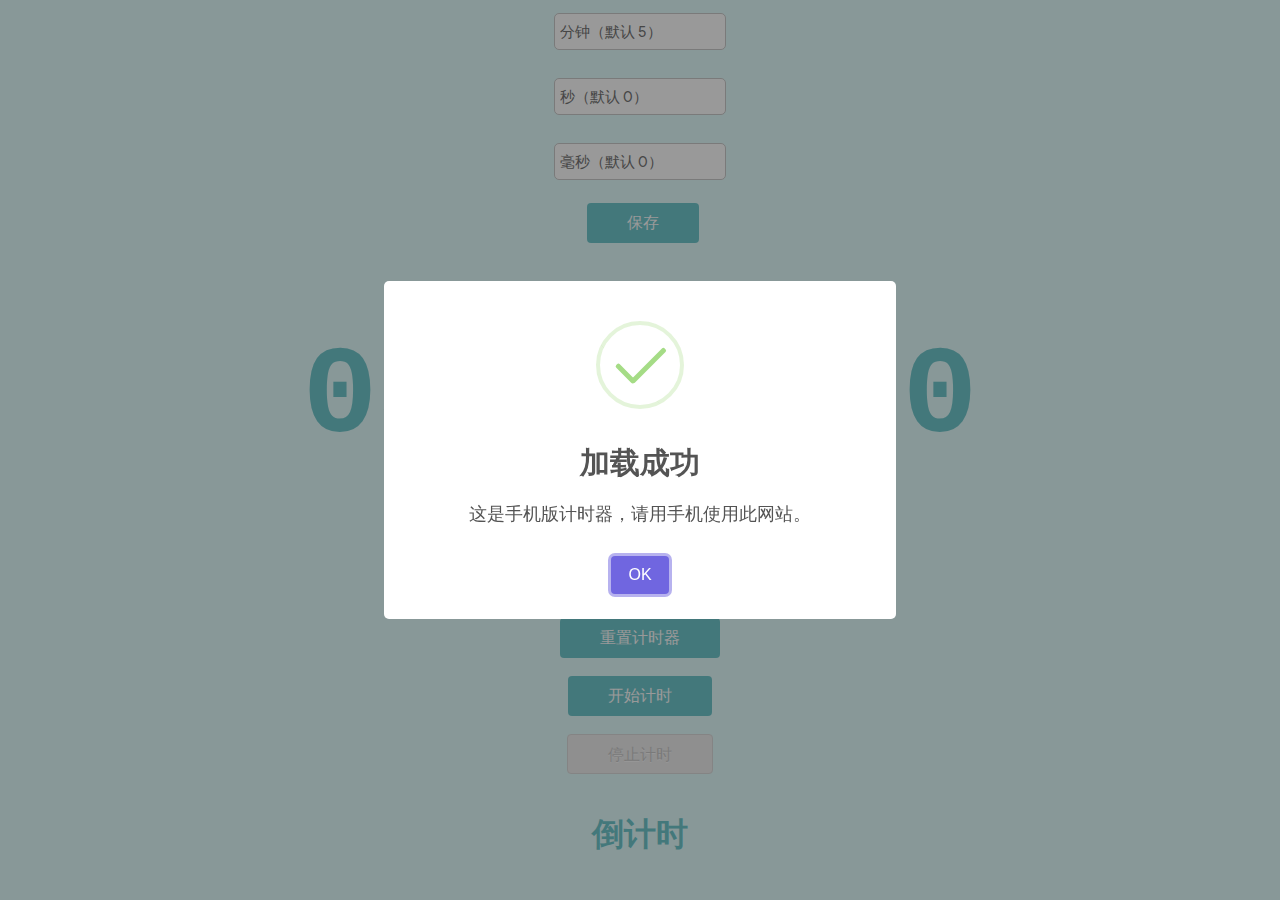
<file: index.html>
<!DOCTYPE html>
<html lang="zh">
<head>
    <meta charset="UTF-8">
    <meta http-equiv="Content-Type" content="text/html; charset=UTF-8">
    <meta name="viewport" content="width=device-width, initial-scale=1.0">
    <meta name="description" content="An easy-to-use timer with user-friendly UI & rich features made by HTML, JavaScript and CSS.">
    <meta name="keywords" content="timer, time, count, countdown, html, js, css, user-friendly">
    <link rel="stylesheet" href="./assets/css/buttons.css">
    <link rel="stylesheet" href="./assets/css/index.css">
    <link rel="stylesheet" href="./assets/css/sweetalert.css">
    <script src="./assets/js/sweeralert.min.js"></script>
    <title>倒计时</title>
</head>

<body>
    <input type="text" id="minuteInput" placeholder="分钟（默认 5）" oninput="validateInput2(event)">
    <br /><br />
    <input type="text" id="secondInput" placeholder="秒（默认 0）" oninput="validateInput2(event)">
    <br /><br />
    <input type="text" id="millisecondInput" placeholder="毫秒（默认 0）" oninput="validateInput3(event)">
    <br /><br />
    <button id="modifyButton" onclick="modifyTimer()" class="button button-glow button-rounded button-primary">保存</button>
    <font face="Courier New">
        <h1 id="timer" style="color: rgb(113, 201, 206);">
            05:00.000
        </h1>
    </font>
    <h1 id="status" style="color: rgb(113, 201, 206);">未开始计时</h1>

    <button id="renewButton" onclick="init()" class="button button-glow button-rounded button-primary">重置计时器</button>
    <br /><br />
    <button id="startButton" onclick="go()" class="button button-glow button-rounded button-primary">开始计时</button>
    <br /><br />
    <button id="stopButton" onclick="stop()" class="button button-glow button-rounded button-primary" disabled="">停止计时</button>
    <br /><br />
    <h1 id="title">倒计时</h1>
    <script src="./assets/js/multilingual.js"></script>
    <script src="./assets/js/index.js"></script>
    <script src="./assets/js/input_validate.js"></script>
    <script>
        Swal.fire({
            title: '加载成功',
            text: '这是手机版计时器，请用手机使用此网站。',
            icon: 'success'
        });
    </script>
</body>
</html>
</file>
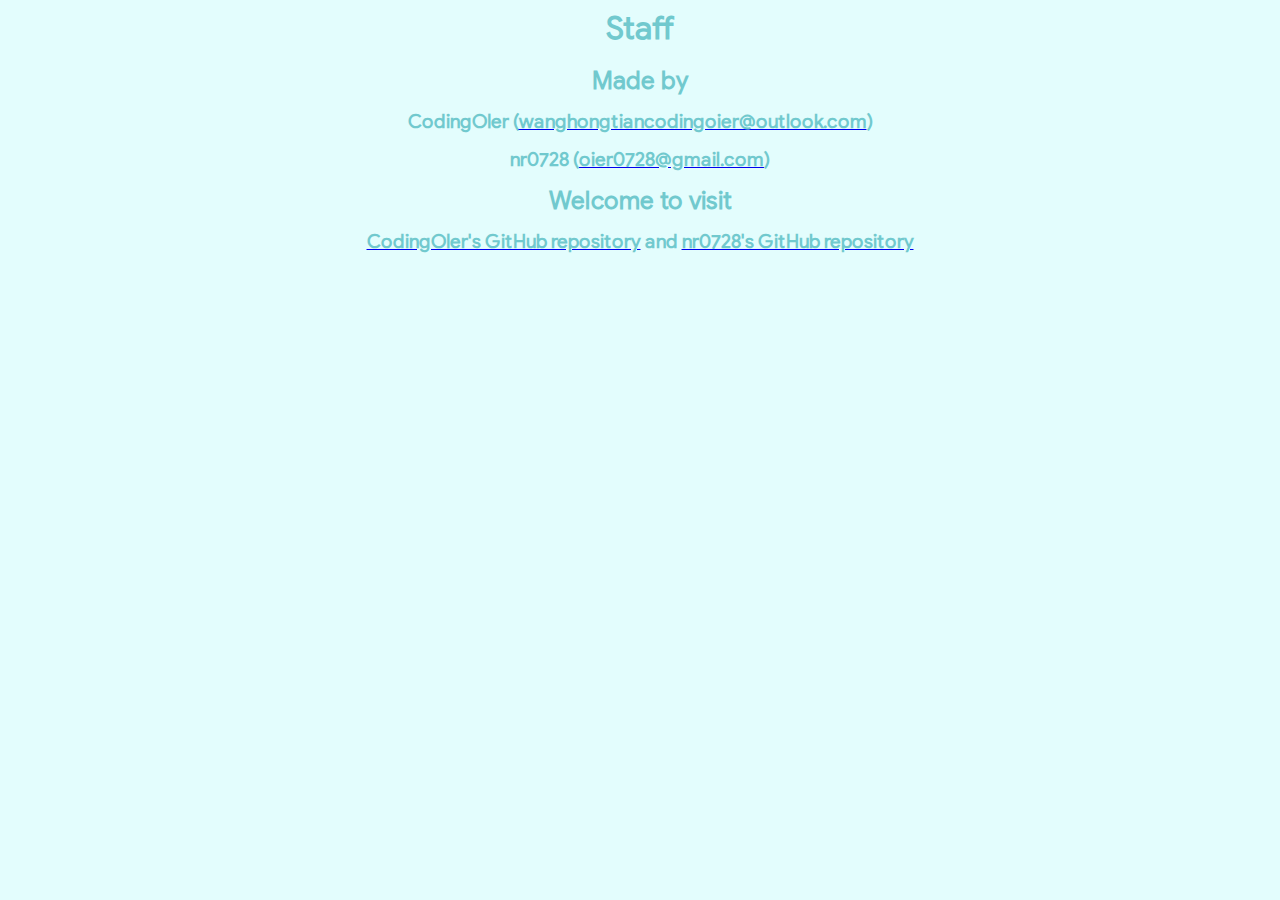
<file: staff/index.html>
<head>
    <link rel="stylesheet" href="../assets/css/index.css">
</head>

<body>
    <h1 id="title">Staff</h1>
    <h2 id="normal-text">Made by</h2>
    <h3 id="normal-text">CodingOIer (<a href="mailto:wanghongtiancodingoier@outlook.com"><font color="#71c9ce">wanghongtiancodingoier@outlook.com</font></a>)</h3>
    <h3 id="normal-text">nr0728 (<a href="mailto:oier0728@gmail.com"><font color="#71c9ce">oier0728@gmail.com</font></a>)</h3>
    <h2 id="normal-text">Welcome to visit</h2>
    <h3 id="normal-text"><a href="https://github.com/CodingOIer/5-Timer"><font color="#71c9ce">CodingOIer's GitHub repository</font></a> and <a href="https://github.com/nr0728/timer"><font color="#71c9ce">nr0728's GitHub repository</font></a></h3>
</body>
</file>
<file: assets/css/buttons.css>
/* Buttons */
/*! @license
*
* Buttons
* Copyright 2012-2014 Alex Wolfe and Rob Levin
*
* Licensed under the Apache License, Version 2.0 (the "License");
* you may not use this file except in compliance with the License.
* You may obtain a copy of the License at
*
*        http://www.apache.org/licenses/LICENSE-2.0
*
* Unless required by applicable law or agreed to in writing, software
* distributed under the License is distributed on an "AS IS" BASIS,
* WITHOUT WARRANTIES OR CONDITIONS OF ANY KIND, either express or implied.
* See the License for the specific language governing permissions and
* limitations under the License.
*/
.button{color:#666;background-color:#eee;font-weight:300;font-size:16px;font-family:"Helvetica Neue Light","Helvetica Neue",Helvetica,Arial,"Lucida Grande",sans-serif;text-decoration:none;text-align:center;line-height:40px;height:40px;padding:0 40px;margin:0;display:inline-block;appearance:none;cursor:pointer;border:none;-webkit-box-sizing:border-box;-moz-box-sizing:border-box;box-sizing:border-box;-webkit-transition-property:all;transition-property:all;-webkit-transition-duration:.3s;transition-duration:.3s}.button:visited{color:#666}.button:focus,.button:hover{background-color:#f6f6f6;text-decoration:none;outline:0}.button.active,.button.is-active,.button:active{text-shadow:0 1px 0 rgba(255,255,255,.3);text-decoration:none;background-color:#eee;border-color:#cfcfcf;color:#d4d4d4;-webkit-transition-duration:0s;transition-duration:0s;-webkit-box-shadow:inset 0 1px 3px rgba(0,0,0,.2);box-shadow:inset 0 1px 3px rgba(0,0,0,.2)}.button.disabled,.button.is-disabled,.button:disabled{top:0!important;background:#EEE!important;border:1px solid #DDD!important;text-shadow:0 1px 1px #fff!important;color:#CCC!important;cursor:default!important;appearance:none!important}.button.disabled else,.button.is-disabled else,.button:disabled else{-webkit-box-shadow:none!important;box-shadow:none!important;opacity:.8!important}.button-uppercase{text-transform:uppercase}.button-lowercase{text-transform:lowercase}.button-capitalize{text-transform:capitalize}.button-small-caps{font-variant:small-caps}.button-icon-txt-large{font-size:36px!important}.button-width-small{padding:0 10px!important}.button-primary,.button-primary-flat{background-color:#71c9ce;border-color:#71c9ce;color:#fff}.button-primary-flat:visited,.button-primary:visited{color:#fff}.button-primary-flat:focus,.button-primary-flat:hover,.button-primary:focus,.button-primary:hover{background-color:#A2DFD0;border-color:#A2DFD0;color:#fff}.button-primary-flat.active,.button-primary-flat.is-active,.button-primary-flat:active,.button-primary.active,.button-primary.is-active,.button-primary:active{background-color:#4CE1C0;border-color:#4CE1C0;color:#0880d7}.button-plain,.button-plain-flat{background-color:#fff;border-color:#fff;color:#71c9ce}.button-plain-flat:visited,.button-plain:visited{color:#71c9ce}.button-plain-flat:focus,.button-plain-flat:hover,.button-plain:focus,.button-plain:hover{background-color:#fff;border-color:#fff;color:#71c9ce}.button-plain-flat.active,.button-plain-flat.is-active,.button-plain-flat:active,.button-plain.active,.button-plain.is-active,.button-plain:active{background-color:#fff;border-color:#fff;color:#e6e6e6}.button-inverse,.button-inverse-flat{background-color:#222;border-color:#222;color:#eee}.button-inverse-flat:visited,.button-inverse:visited{color:#eee}.button-inverse-flat:focus,.button-inverse-flat:hover,.button-inverse:focus,.button-inverse:hover{background-color:#3c3c3c;border-color:#3c3c3c;color:#eee}.button-inverse-flat.active,.button-inverse-flat.is-active,.button-inverse-flat:active,.button-inverse.active,.button-inverse.is-active,.button-inverse:active{background-color:#222;border-color:#222;color:#090909}.button-action,.button-action-flat{background-color:#a5de37;border-color:#a5de37;color:#fff}.button-action-flat:visited,.button-action:visited{color:#fff}.button-action-flat:focus,.button-action-flat:hover,.button-action:focus,.button-action:hover{background-color:#b9e563;border-color:#b9e563;color:#fff}.button-action-flat.active,.button-action-flat.is-active,.button-action-flat:active,.button-action.active,.button-action.is-active,.button-action:active{background-color:#a1d243;border-color:#a1d243;color:#8bc220}.button-highlight,.button-highlight-flat{background-color:#feae1b;border-color:#feae1b;color:#fff}.button-highlight-flat:visited,.button-highlight:visited{color:#fff}.button-highlight-flat:focus,.button-highlight-flat:hover,.button-highlight:focus,.button-highlight:hover{background-color:#fec04e;border-color:#fec04e;color:#fff}.button-highlight-flat.active,.button-highlight-flat.is-active,.button-highlight-flat:active,.button-highlight.active,.button-highlight.is-active,.button-highlight:active{background-color:#f3ab26;border-color:#f3ab26;color:#e59501}.button-caution,.button-caution-flat{background-color:#ff4351;border-color:#ff4351;color:#fff}.button-caution-flat:visited,.button-caution:visited{color:#fff}.button-caution-flat:focus,.button-caution-flat:hover,.button-caution:focus,.button-caution:hover{background-color:#ff7680;border-color:#ff7680;color:#fff}.button-caution-flat.active,.button-caution-flat.is-active,.button-caution-flat:active,.button-caution.active,.button-caution.is-active,.button-caution:active{background-color:#f64c59;border-color:#f64c59;color:#ff1022}.button-royal,.button-royal-flat{background-color:#7b72e9;border-color:#7b72e9;color:#fff}.button-royal-flat:visited,.button-royal:visited{color:#fff}.button-royal-flat:focus,.button-royal-flat:hover,.button-royal:focus,.button-royal:hover{background-color:#a49ef0;border-color:#a49ef0;color:#fff}.button-royal-flat.active,.button-royal-flat.is-active,.button-royal-flat:active,.button-royal.active,.button-royal.is-active,.button-royal:active{background-color:#827ae1;border-color:#827ae1;color:#5246e2}.button-block,.button-stacked{display:block}.button-square{border-radius:0}.button-box{border-radius:10px}.button-rounded{border-radius:4px}.button-pill{border-radius:200px}.button-circle{border-radius:100%}.button-box,.button-circle,.button-square{padding:0!important;width:40px}.button-box.button-giant,.button-circle.button-giant,.button-square.button-giant{width:70px}.button-box.button-jumbo,.button-circle.button-jumbo,.button-square.button-jumbo{width:60px}.button-box.button-large,.button-circle.button-large,.button-square.button-large{width:50px}.button-box.button-normal,.button-circle.button-normal,.button-square.button-normal{width:40px}.button-box.button-small,.button-circle.button-small,.button-square.button-small{width:30px}.button-box.button-tiny,.button-circle.button-tiny,.button-square.button-tiny{width:24px}.button-border,.button-border-thick,.button-border-thin{background:0 0;border-width:2px;border-style:solid;line-height:36px}.button-border-thick:hover,.button-border-thin:hover,.button-border:hover{background-color:rgba(255,255,255,.9)}.active.button-border-thick,.active.button-border-thin,.button-border-thick:active,.button-border-thin:active,.button-border.active,.button-border.is-active,.button-border:active,.is-active.button-border-thick,.is-active.button-border-thin{-webkit-box-shadow:none;box-shadow:none;text-shadow:none;-webkit-transition-property:all;transition-property:all;-webkit-transition-duration:.3s;transition-duration:.3s}.button-border-thin{border-width:1px}.button-border-thick{border-width:3px}.button-border-thick.button-primary,.button-border-thin.button-primary,.button-border.button-primary,.button-primary.button-border-thick,.button-primary.button-border-thin{color:#71c9ce}.button-border-thick.button-primary:focus,.button-border-thick.button-primary:hover,.button-border-thin.button-primary:focus,.button-border-thin.button-primary:hover,.button-border.button-primary:focus,.button-border.button-primary:hover,.button-primary.button-border-thick:focus,.button-primary.button-border-thick:hover,.button-primary.button-border-thin:focus,.button-primary.button-border-thin:hover{background-color:rgba(76,176,249,.9);color:rgba(255,255,255,.9)}.button-border-thick.button-primary.active,.button-border-thick.button-primary.is-active,.button-border-thick.button-primary:active,.button-border-thin.button-primary.active,.button-border-thin.button-primary.is-active,.button-border-thin.button-primary:active,.button-border.button-primary.active,.button-border.button-primary.is-active,.button-border.button-primary:active,.button-primary.active.button-border-thick,.button-primary.active.button-border-thin,.button-primary.button-border-thick:active,.button-primary.button-border-thin:active,.button-primary.is-active.button-border-thick,.button-primary.is-active.button-border-thin{background-color:rgba(39,152,235,.7);color:rgba(255,255,255,.5);opacity:.3}.button-border-thick.button-plain,.button-border-thin.button-plain,.button-border.button-plain,.button-plain.button-border-thick,.button-plain.button-border-thin{color:#fff}.button-border-thick.button-plain:focus,.button-border-thick.button-plain:hover,.button-border-thin.button-plain:focus,.button-border-thin.button-plain:hover,.button-border.button-plain:focus,.button-border.button-plain:hover,.button-plain.button-border-thick:focus,.button-plain.button-border-thick:hover,.button-plain.button-border-thin:focus,.button-plain.button-border-thin:hover{background-color:rgba(255,255,255,.9);color:rgba(27,154,247,.9)}.button-border-thick.button-plain.active,.button-border-thick.button-plain.is-active,.button-border-thick.button-plain:active,.button-border-thin.button-plain.active,.button-border-thin.button-plain.is-active,.button-border-thin.button-plain:active,.button-border.button-plain.active,.button-border.button-plain.is-active,.button-border.button-plain:active,.button-plain.active.button-border-thick,.button-plain.active.button-border-thin,.button-plain.button-border-thick:active,.button-plain.button-border-thin:active,.button-plain.is-active.button-border-thick,.button-plain.is-active.button-border-thin{background-color:rgba(255,255,255,.7);color:rgba(27,154,247,.5);opacity:.3}.button-border-thick.button-inverse,.button-border-thin.button-inverse,.button-border.button-inverse,.button-inverse.button-border-thick,.button-inverse.button-border-thin{color:#222}.button-border-thick.button-inverse:focus,.button-border-thick.button-inverse:hover,.button-border-thin.button-inverse:focus,.button-border-thin.button-inverse:hover,.button-border.button-inverse:focus,.button-border.button-inverse:hover,.button-inverse.button-border-thick:focus,.button-inverse.button-border-thick:hover,.button-inverse.button-border-thin:focus,.button-inverse.button-border-thin:hover{background-color:rgba(60,60,60,.9);color:rgba(238,238,238,.9)}.button-border-thick.button-inverse.active,.button-border-thick.button-inverse.is-active,.button-border-thick.button-inverse:active,.button-border-thin.button-inverse.active,.button-border-thin.button-inverse.is-active,.button-border-thin.button-inverse:active,.button-border.button-inverse.active,.button-border.button-inverse.is-active,.button-border.button-inverse:active,.button-inverse.active.button-border-thick,.button-inverse.active.button-border-thin,.button-inverse.button-border-thick:active,.button-inverse.button-border-thin:active,.button-inverse.is-active.button-border-thick,.button-inverse.is-active.button-border-thin{background-color:rgba(34,34,34,.7);color:rgba(238,238,238,.5);opacity:.3}.button-action.button-border-thick,.button-action.button-border-thin,.button-border-thick.button-action,.button-border-thin.button-action,.button-border.button-action{color:#a5de37}.button-action.button-border-thick:focus,.button-action.button-border-thick:hover,.button-action.button-border-thin:focus,.button-action.button-border-thin:hover,.button-border-thick.button-action:focus,.button-border-thick.button-action:hover,.button-border-thin.button-action:focus,.button-border-thin.button-action:hover,.button-border.button-action:focus,.button-border.button-action:hover{background-color:rgba(185,229,99,.9);color:rgba(255,255,255,.9)}.button-action.active.button-border-thick,.button-action.active.button-border-thin,.button-action.button-border-thick:active,.button-action.button-border-thin:active,.button-action.is-active.button-border-thick,.button-action.is-active.button-border-thin,.button-border-thick.button-action.active,.button-border-thick.button-action.is-active,.button-border-thick.button-action:active,.button-border-thin.button-action.active,.button-border-thin.button-action.is-active,.button-border-thin.button-action:active,.button-border.button-action.active,.button-border.button-action.is-active,.button-border.button-action:active{background-color:rgba(161,210,67,.7);color:rgba(255,255,255,.5);opacity:.3}.button-border-thick.button-highlight,.button-border-thin.button-highlight,.button-border.button-highlight,.button-highlight.button-border-thick,.button-highlight.button-border-thin{color:#feae1b}.button-border-thick.button-highlight:focus,.button-border-thick.button-highlight:hover,.button-border-thin.button-highlight:focus,.button-border-thin.button-highlight:hover,.button-border.button-highlight:focus,.button-border.button-highlight:hover,.button-highlight.button-border-thick:focus,.button-highlight.button-border-thick:hover,.button-highlight.button-border-thin:focus,.button-highlight.button-border-thin:hover{background-color:rgba(254,192,78,.9);color:rgba(255,255,255,.9)}.button-border-thick.button-highlight.active,.button-border-thick.button-highlight.is-active,.button-border-thick.button-highlight:active,.button-border-thin.button-highlight.active,.button-border-thin.button-highlight.is-active,.button-border-thin.button-highlight:active,.button-border.button-highlight.active,.button-border.button-highlight.is-active,.button-border.button-highlight:active,.button-highlight.active.button-border-thick,.button-highlight.active.button-border-thin,.button-highlight.button-border-thick:active,.button-highlight.button-border-thin:active,.button-highlight.is-active.button-border-thick,.button-highlight.is-active.button-border-thin{background-color:rgba(243,171,38,.7);color:rgba(255,255,255,.5);opacity:.3}.button-border-thick.button-caution,.button-border-thin.button-caution,.button-border.button-caution,.button-caution.button-border-thick,.button-caution.button-border-thin{color:#ff4351}.button-border-thick.button-caution:focus,.button-border-thick.button-caution:hover,.button-border-thin.button-caution:focus,.button-border-thin.button-caution:hover,.button-border.button-caution:focus,.button-border.button-caution:hover,.button-caution.button-border-thick:focus,.button-caution.button-border-thick:hover,.button-caution.button-border-thin:focus,.button-caution.button-border-thin:hover{background-color:rgba(255,118,128,.9);color:rgba(255,255,255,.9)}.button-border-thick.button-caution.active,.button-border-thick.button-caution.is-active,.button-border-thick.button-caution:active,.button-border-thin.button-caution.active,.button-border-thin.button-caution.is-active,.button-border-thin.button-caution:active,.button-border.button-caution.active,.button-border.button-caution.is-active,.button-border.button-caution:active,.button-caution.active.button-border-thick,.button-caution.active.button-border-thin,.button-caution.button-border-thick:active,.button-caution.button-border-thin:active,.button-caution.is-active.button-border-thick,.button-caution.is-active.button-border-thin{background-color:rgba(246,76,89,.7);color:rgba(255,255,255,.5);opacity:.3}.button-border-thick.button-royal,.button-border-thin.button-royal,.button-border.button-royal,.button-royal.button-border-thick,.button-royal.button-border-thin{color:#7b72e9}.button-border-thick.button-royal:focus,.button-border-thick.button-royal:hover,.button-border-thin.button-royal:focus,.button-border-thin.button-royal:hover,.button-border.button-royal:focus,.button-border.button-royal:hover,.button-royal.button-border-thick:focus,.button-royal.button-border-thick:hover,.button-royal.button-border-thin:focus,.button-royal.button-border-thin:hover{background-color:rgba(164,158,240,.9);color:rgba(255,255,255,.9)}.button-border-thick.button-royal.active,.button-border-thick.button-royal.is-active,.button-border-thick.button-royal:active,.button-border-thin.button-royal.active,.button-border-thin.button-royal.is-active,.button-border-thin.button-royal:active,.button-border.button-royal.active,.button-border.button-royal.is-active,.button-border.button-royal:active,.button-royal.active.button-border-thick,.button-royal.active.button-border-thin,.button-royal.button-border-thick:active,.button-royal.button-border-thin:active,.button-royal.is-active.button-border-thick,.button-royal.is-active.button-border-thin{background-color:rgba(130,122,225,.7);color:rgba(255,255,255,.5);opacity:.3}.button-border-thick.button-giant,.button-border-thin.button-giant,.button-border.button-giant,.button-giant.button-border-thick,.button-giant.button-border-thin{line-height:66px}.button-border-thick.button-jumbo,.button-border-thin.button-jumbo,.button-border.button-jumbo,.button-jumbo.button-border-thick,.button-jumbo.button-border-thin{line-height:56px}.button-border-thick.button-large,.button-border-thin.button-large,.button-border.button-large,.button-large.button-border-thick,.button-large.button-border-thin{line-height:46px}.button-border-thick.button-normal,.button-border-thin.button-normal,.button-border.button-normal,.button-normal.button-border-thick,.button-normal.button-border-thin{line-height:36px}.button-border-thick.button-small,.button-border-thin.button-small,.button-border.button-small,.button-small.button-border-thick,.button-small.button-border-thin{line-height:26px}.button-border-thick.button-tiny,.button-border-thin.button-tiny,.button-border.button-tiny,.button-tiny.button-border-thick,.button-tiny.button-border-thin{line-height:20px}.button-borderless{background:0 0;border:none;padding:0 8px!important;color:#eee;font-size:20.8px;font-weight:200}.button-borderless:focus,.button-borderless:hover{background:0 0}.button-borderless.active,.button-borderless.is-active,.button-borderless:active{-webkit-box-shadow:none;box-shadow:none;text-shadow:none;-webkit-transition-property:all;transition-property:all;-webkit-transition-duration:.3s;transition-duration:.3s;opacity:.3}.button-borderless.button-primary{color:#71c9ce}.button-borderless.button-plain{color:#fff}.button-borderless.button-inverse{color:#222}.button-borderless.button-action{color:#a5de37}.button-borderless.button-highlight{color:#feae1b}.button-borderless.button-caution{color:#ff4351}.button-borderless.button-royal{color:#7b72e9}.button-borderless.button-giant{font-size:36.4px;height:52.4px;line-height:52.4px}.button-borderless.button-jumbo{font-size:31.2px;height:47.2px;line-height:47.2px}.button-borderless.button-large{font-size:26px;height:42px;line-height:42px}.button-borderless.button-normal{font-size:20.8px;height:36.8px;line-height:36.8px}.button-borderless.button-small{font-size:15.6px;height:31.6px;line-height:31.6px}.button-borderless.button-tiny{font-size:12.48px;height:28.48px;line-height:28.48px}.button-raised{border-color:#e1e1e1;border-style:solid;border-width:1px;line-height:38px;background:-webkit-gradient(linear,left top,left bottom,from(#f6f6f6),to(#e1e1e1));background:linear-gradient(#f6f6f6,#e1e1e1);-webkit-box-shadow:inset 0 1px 0 rgba(255,255,255,.3),0 1px 2px rgba(0,0,0,.15);box-shadow:inset 0 1px 0 rgba(255,255,255,.3),0 1px 2px rgba(0,0,0,.15)}.button-raised:focus,.button-raised:hover{background:-webkit-gradient(linear,left top,left bottom,from(#fff),to(#dcdcdc));background:linear-gradient(top,#fff,#dcdcdc)}.button-raised.active,.button-raised.is-active,.button-raised:active{background:#eee;-webkit-box-shadow:inset 0 1px 3px rgba(0,0,0,.2),0 1px 0 #fff;box-shadow:inset 0 1px 3px rgba(0,0,0,.2),0 1px 0 #fff}.button-raised.button-primary{border-color:#088ef0;background:-webkit-gradient(linear,left top,left bottom,from(#34a5f8),to(#088ef0));background:linear-gradient(#34a5f8,#088ef0)}.button-raised.button-primary:focus,.button-raised.button-primary:hover{background:-webkit-gradient(linear,left top,left bottom,from(#42abf8),to(#0888e6));background:linear-gradient(top,#42abf8,#0888e6)}.button-raised.button-primary.active,.button-raised.button-primary.is-active,.button-raised.button-primary:active{border-color:#0880d7;background:#4CE1C0}.button-raised.button-plain{border-color:#f2f2f2;background:-webkit-gradient(linear,left top,left bottom,from(#fff),to(#f2f2f2));background:linear-gradient(white,#f2f2f2)}.button-raised.button-plain:focus,.button-raised.button-plain:hover{background:-webkit-gradient(linear,left top,left bottom,from(#fff),to(#ededed));background:linear-gradient(top,#fff,#ededed)}.button-raised.button-plain.active,.button-raised.button-plain.is-active,.button-raised.button-plain:active{border-color:#e6e6e6;background:#fff}.button-raised.button-inverse{border-color:#151515;background:-webkit-gradient(linear,left top,left bottom,from(#2f2f2f),to(#151515));background:linear-gradient(#2f2f2f,#151515)}.button-raised.button-inverse:focus,.button-raised.button-inverse:hover{background:-webkit-gradient(linear,left top,left bottom,from(#363636),to(#101010));background:linear-gradient(top,#363636,#101010)}.button-raised.button-inverse.active,.button-raised.button-inverse.is-active,.button-raised.button-inverse:active{border-color:#090909;background:#222}.button-raised.button-action{border-color:#9ad824;background:-webkit-gradient(linear,left top,left bottom,from(#afe24d),to(#9ad824));background:linear-gradient(#afe24d,#9ad824)}.button-raised.button-action:focus,.button-raised.button-action:hover{background:-webkit-gradient(linear,left top,left bottom,from(#b5e45a),to(#94cf22));background:linear-gradient(top,#b5e45a,#94cf22)}.button-raised.button-action.active,.button-raised.button-action.is-active,.button-raised.button-action:active{border-color:#8bc220;background:#a1d243}.button-raised.button-highlight{border-color:#fea502;background:-webkit-gradient(linear,left top,left bottom,from(#feb734),to(#fea502));background:linear-gradient(#feb734,#fea502)}.button-raised.button-highlight:focus,.button-raised.button-highlight:hover{background:-webkit-gradient(linear,left top,left bottom,from(#febc44),to(#f49f01));background:linear-gradient(top,#febc44,#f49f01)}.button-raised.button-highlight.active,.button-raised.button-highlight.is-active,.button-raised.button-highlight:active{border-color:#e59501;background:#f3ab26}.button-raised.button-caution{border-color:#ff2939;background:-webkit-gradient(linear,left top,left bottom,from(#ff5c69),to(#ff2939));background:linear-gradient(#ff5c69,#ff2939)}.button-raised.button-caution:focus,.button-raised.button-caution:hover{background:-webkit-gradient(linear,left top,left bottom,from(#ff6c77),to(#ff1f30));background:linear-gradient(top,#ff6c77,#ff1f30)}.button-raised.button-caution.active,.button-raised.button-caution.is-active,.button-raised.button-caution:active{border-color:#ff1022;background:#f64c59}.button-raised.button-royal{border-color:#665ce6;background:-webkit-gradient(linear,left top,left bottom,from(#9088ec),to(#665ce6));background:linear-gradient(#9088ec,#665ce6)}.button-raised.button-royal:focus,.button-raised.button-royal:hover{background:-webkit-gradient(linear,left top,left bottom,from(#9c95ef),to(#5e53e4));background:linear-gradient(top,#9c95ef,#5e53e4)}.button-raised.button-royal.active,.button-raised.button-royal.is-active,.button-raised.button-royal:active{border-color:#5246e2;background:#827ae1}.button-3d{position:relative;top:0;-webkit-box-shadow:0 7px 0 #bbb,0 8px 3px rgba(0,0,0,.2);box-shadow:0 7px 0 #bbb,0 8px 3px rgba(0,0,0,.2)}.button-3d:focus,.button-3d:hover{-webkit-box-shadow:0 7px 0 #bbb,0 8px 3px rgba(0,0,0,.2);box-shadow:0 7px 0 #bbb,0 8px 3px rgba(0,0,0,.2)}.button-3d.active,.button-3d.is-active,.button-3d:active{top:5px;-webkit-transition-property:all;transition-property:all;-webkit-transition-duration:.15s;transition-duration:.15s;-webkit-box-shadow:0 2px 0 #bbb,0 3px 3px rgba(0,0,0,.2);box-shadow:0 2px 0 #bbb,0 3px 3px rgba(0,0,0,.2)}.button-3d.button-primary{-webkit-box-shadow:0 7px 0 #0880d7,0 8px 3px rgba(0,0,0,.3);box-shadow:0 7px 0 #0880d7,0 8px 3px rgba(0,0,0,.3)}.button-3d.button-primary:focus,.button-3d.button-primary:hover{-webkit-box-shadow:0 7px 0 #077ace,0 8px 3px rgba(0,0,0,.3);box-shadow:0 7px 0 #077ace,0 8px 3px rgba(0,0,0,.3)}.button-3d.button-primary.active,.button-3d.button-primary.is-active,.button-3d.button-primary:active{-webkit-box-shadow:0 2px 0 #0662a6,0 3px 3px rgba(0,0,0,.2);box-shadow:0 2px 0 #0662a6,0 3px 3px rgba(0,0,0,.2)}.button-3d.button-plain{-webkit-box-shadow:0 7px 0 #e6e6e6,0 8px 3px rgba(0,0,0,.3);box-shadow:0 7px 0 #e6e6e6,0 8px 3px rgba(0,0,0,.3)}.button-3d.button-plain:focus,.button-3d.button-plain:hover{-webkit-box-shadow:0 7px 0 #e0e0e0,0 8px 3px rgba(0,0,0,.3);box-shadow:0 7px 0 #e0e0e0,0 8px 3px rgba(0,0,0,.3)}.button-3d.button-plain.active,.button-3d.button-plain.is-active,.button-3d.button-plain:active{-webkit-box-shadow:0 2px 0 #ccc,0 3px 3px rgba(0,0,0,.2);box-shadow:0 2px 0 #ccc,0 3px 3px rgba(0,0,0,.2)}.button-3d.button-inverse{-webkit-box-shadow:0 7px 0 #090909,0 8px 3px rgba(0,0,0,.3);box-shadow:0 7px 0 #090909,0 8px 3px rgba(0,0,0,.3)}.button-3d.button-inverse:focus,.button-3d.button-inverse:hover{-webkit-box-shadow:0 7px 0 #030303,0 8px 3px rgba(0,0,0,.3);box-shadow:0 7px 0 #030303,0 8px 3px rgba(0,0,0,.3)}.button-3d.button-inverse.active,.button-3d.button-inverse.is-active,.button-3d.button-inverse:active{-webkit-box-shadow:0 2px 0 black,0 3px 3px rgba(0,0,0,.2);box-shadow:0 2px 0 black,0 3px 3px rgba(0,0,0,.2)}.button-3d.button-action{-webkit-box-shadow:0 7px 0 #8bc220,0 8px 3px rgba(0,0,0,.3);box-shadow:0 7px 0 #8bc220,0 8px 3px rgba(0,0,0,.3)}.button-3d.button-action:focus,.button-3d.button-action:hover{-webkit-box-shadow:0 7px 0 #84b91f,0 8px 3px rgba(0,0,0,.3);box-shadow:0 7px 0 #84b91f,0 8px 3px rgba(0,0,0,.3)}.button-3d.button-action.active,.button-3d.button-action.is-active,.button-3d.button-action:active{-webkit-box-shadow:0 2px 0 #6b9619,0 3px 3px rgba(0,0,0,.2);box-shadow:0 2px 0 #6b9619,0 3px 3px rgba(0,0,0,.2)}.button-3d.button-highlight{-webkit-box-shadow:0 7px 0 #e59501,0 8px 3px rgba(0,0,0,.3);box-shadow:0 7px 0 #e59501,0 8px 3px rgba(0,0,0,.3)}.button-3d.button-highlight:focus,.button-3d.button-highlight:hover{-webkit-box-shadow:0 7px 0 #db8e01,0 8px 3px rgba(0,0,0,.3);box-shadow:0 7px 0 #db8e01,0 8px 3px rgba(0,0,0,.3)}.button-3d.button-highlight.active,.button-3d.button-highlight.is-active,.button-3d.button-highlight:active{-webkit-box-shadow:0 2px 0 #b27401,0 3px 3px rgba(0,0,0,.2);box-shadow:0 2px 0 #b27401,0 3px 3px rgba(0,0,0,.2)}.button-3d.button-caution{-webkit-box-shadow:0 7px 0 #ff1022,0 8px 3px rgba(0,0,0,.3);box-shadow:0 7px 0 #ff1022,0 8px 3px rgba(0,0,0,.3)}.button-3d.button-caution:focus,.button-3d.button-caution:hover{-webkit-box-shadow:0 7px 0 #ff0618,0 8px 3px rgba(0,0,0,.3);box-shadow:0 7px 0 #ff0618,0 8px 3px rgba(0,0,0,.3)}.button-3d.button-caution.active,.button-3d.button-caution.is-active,.button-3d.button-caution:active{-webkit-box-shadow:0 2px 0 #dc0010,0 3px 3px rgba(0,0,0,.2);box-shadow:0 2px 0 #dc0010,0 3px 3px rgba(0,0,0,.2)}.button-3d.button-royal{-webkit-box-shadow:0 7px 0 #5246e2,0 8px 3px rgba(0,0,0,.3);box-shadow:0 7px 0 #5246e2,0 8px 3px rgba(0,0,0,.3)}.button-3d.button-royal:focus,.button-3d.button-royal:hover{-webkit-box-shadow:0 7px 0 #493de1,0 8px 3px rgba(0,0,0,.3);box-shadow:0 7px 0 #493de1,0 8px 3px rgba(0,0,0,.3)}.button-3d.button-royal.active,.button-3d.button-royal.is-active,.button-3d.button-royal:active{-webkit-box-shadow:0 2px 0 #2f21d4,0 3px 3px rgba(0,0,0,.2);box-shadow:0 2px 0 #2f21d4,0 3px 3px rgba(0,0,0,.2)}@-webkit-keyframes glowing{from{-webkit-box-shadow:0 0 0 rgba(44,154,219,.3);box-shadow:0 0 0 rgba(44,154,219,.3)}50%{-webkit-box-shadow:0 0 20px rgba(44,154,219,.8);box-shadow:0 0 20px rgba(44,154,219,.8)}to{-webkit-box-shadow:0 0 0 rgba(44,154,219,.3);box-shadow:0 0 0 rgba(44,154,219,.3)}}@keyframes glowing{from{-webkit-box-shadow:0 0 0 rgba(44,154,219,.3);box-shadow:0 0 0 rgba(44,154,219,.3)}50%{-webkit-box-shadow:0 0 20px rgba(44,154,219,.8);box-shadow:0 0 20px rgba(44,154,219,.8)}to{-webkit-box-shadow:0 0 0 rgba(44,154,219,.3);box-shadow:0 0 0 rgba(44,154,219,.3)}}@-webkit-keyframes glowing-primary{from{-webkit-box-shadow:0 0 0 rgba(27,154,247,.3);box-shadow:0 0 0 rgba(27,154,247,.3)}50%{-webkit-box-shadow:0 0 20px rgba(27,154,247,.8);box-shadow:0 0 20px rgba(27,154,247,.8)}to{-webkit-box-shadow:0 0 0 rgba(27,154,247,.3);box-shadow:0 0 0 rgba(27,154,247,.3)}}@keyframes glowing-primary{from{-webkit-box-shadow:0 0 0 rgba(27,154,247,.3);box-shadow:0 0 0 rgba(27,154,247,.3)}50%{-webkit-box-shadow:0 0 20px rgba(27,154,247,.8);box-shadow:0 0 20px rgba(27,154,247,.8)}to{-webkit-box-shadow:0 0 0 rgba(27,154,247,.3);box-shadow:0 0 0 rgba(27,154,247,.3)}}@-webkit-keyframes glowing-plain{from{-webkit-box-shadow:0 0 0 rgba(255,255,255,.3);box-shadow:0 0 0 rgba(255,255,255,.3)}50%{-webkit-box-shadow:0 0 20px rgba(255,255,255,.8);box-shadow:0 0 20px rgba(255,255,255,.8)}to{-webkit-box-shadow:0 0 0 rgba(255,255,255,.3);box-shadow:0 0 0 rgba(255,255,255,.3)}}@keyframes glowing-plain{from{-webkit-box-shadow:0 0 0 rgba(255,255,255,.3);box-shadow:0 0 0 rgba(255,255,255,.3)}50%{-webkit-box-shadow:0 0 20px rgba(255,255,255,.8);box-shadow:0 0 20px rgba(255,255,255,.8)}to{-webkit-box-shadow:0 0 0 rgba(255,255,255,.3);box-shadow:0 0 0 rgba(255,255,255,.3)}}@-webkit-keyframes glowing-inverse{from{-webkit-box-shadow:0 0 0 rgba(34,34,34,.3);box-shadow:0 0 0 rgba(34,34,34,.3)}50%{-webkit-box-shadow:0 0 20px rgba(34,34,34,.8);box-shadow:0 0 20px rgba(34,34,34,.8)}to{-webkit-box-shadow:0 0 0 rgba(34,34,34,.3);box-shadow:0 0 0 rgba(34,34,34,.3)}}@keyframes glowing-inverse{from{-webkit-box-shadow:0 0 0 rgba(34,34,34,.3);box-shadow:0 0 0 rgba(34,34,34,.3)}50%{-webkit-box-shadow:0 0 20px rgba(34,34,34,.8);box-shadow:0 0 20px rgba(34,34,34,.8)}to{-webkit-box-shadow:0 0 0 rgba(34,34,34,.3);box-shadow:0 0 0 rgba(34,34,34,.3)}}@-webkit-keyframes glowing-action{from{-webkit-box-shadow:0 0 0 rgba(165,222,55,.3);box-shadow:0 0 0 rgba(165,222,55,.3)}50%{-webkit-box-shadow:0 0 20px rgba(165,222,55,.8);box-shadow:0 0 20px rgba(165,222,55,.8)}to{-webkit-box-shadow:0 0 0 rgba(165,222,55,.3);box-shadow:0 0 0 rgba(165,222,55,.3)}}@keyframes glowing-action{from{-webkit-box-shadow:0 0 0 rgba(165,222,55,.3);box-shadow:0 0 0 rgba(165,222,55,.3)}50%{-webkit-box-shadow:0 0 20px rgba(165,222,55,.8);box-shadow:0 0 20px rgba(165,222,55,.8)}to{-webkit-box-shadow:0 0 0 rgba(165,222,55,.3);box-shadow:0 0 0 rgba(165,222,55,.3)}}@-webkit-keyframes glowing-highlight{from{-webkit-box-shadow:0 0 0 rgba(254,174,27,.3);box-shadow:0 0 0 rgba(254,174,27,.3)}50%{-webkit-box-shadow:0 0 20px rgba(254,174,27,.8);box-shadow:0 0 20px rgba(254,174,27,.8)}to{-webkit-box-shadow:0 0 0 rgba(254,174,27,.3);box-shadow:0 0 0 rgba(254,174,27,.3)}}@keyframes glowing-highlight{from{-webkit-box-shadow:0 0 0 rgba(254,174,27,.3);box-shadow:0 0 0 rgba(254,174,27,.3)}50%{-webkit-box-shadow:0 0 20px rgba(254,174,27,.8);box-shadow:0 0 20px rgba(254,174,27,.8)}to{-webkit-box-shadow:0 0 0 rgba(254,174,27,.3);box-shadow:0 0 0 rgba(254,174,27,.3)}}@-webkit-keyframes glowing-caution{from{-webkit-box-shadow:0 0 0 rgba(255,67,81,.3);box-shadow:0 0 0 rgba(255,67,81,.3)}50%{-webkit-box-shadow:0 0 20px rgba(255,67,81,.8);box-shadow:0 0 20px rgba(255,67,81,.8)}to{-webkit-box-shadow:0 0 0 rgba(255,67,81,.3);box-shadow:0 0 0 rgba(255,67,81,.3)}}@keyframes glowing-caution{from{-webkit-box-shadow:0 0 0 rgba(255,67,81,.3);box-shadow:0 0 0 rgba(255,67,81,.3)}50%{-webkit-box-shadow:0 0 20px rgba(255,67,81,.8);box-shadow:0 0 20px rgba(255,67,81,.8)}to{-webkit-box-shadow:0 0 0 rgba(255,67,81,.3);box-shadow:0 0 0 rgba(255,67,81,.3)}}@-webkit-keyframes glowing-royal{from{-webkit-box-shadow:0 0 0 rgba(123,114,233,.3);box-shadow:0 0 0 rgba(123,114,233,.3)}50%{-webkit-box-shadow:0 0 20px rgba(123,114,233,.8);box-shadow:0 0 20px rgba(123,114,233,.8)}to{-webkit-box-shadow:0 0 0 rgba(123,114,233,.3);box-shadow:0 0 0 rgba(123,114,233,.3)}}@keyframes glowing-royal{from{-webkit-box-shadow:0 0 0 rgba(123,114,233,.3);box-shadow:0 0 0 rgba(123,114,233,.3)}50%{-webkit-box-shadow:0 0 20px rgba(123,114,233,.8);box-shadow:0 0 20px rgba(123,114,233,.8)}to{-webkit-box-shadow:0 0 0 rgba(123,114,233,.3);box-shadow:0 0 0 rgba(123,114,233,.3)}}.button-glow{-webkit-animation-duration:3s;animation-duration:3s;-webkit-animation-iteration-count:infinite;animation-iteration-count:infinite;-webkit-animation-name:glowing;animation-name:glowing}.button-glow.active,.button-glow.is-active,.button-glow:active{-webkit-animation-name:none;animation-name:none}.button-glow.button-primary{-webkit-animation-name:glowing-primary;animation-name:glowing-primary}.button-glow.button-plain{-webkit-animation-name:glowing-plain;animation-name:glowing-plain}.button-glow.button-inverse{-webkit-animation-name:glowing-inverse;animation-name:glowing-inverse}.button-glow.button-action{-webkit-animation-name:glowing-action;animation-name:glowing-action}.button-glow.button-highlight{-webkit-animation-name:glowing-highlight;animation-name:glowing-highlight}.button-glow.button-caution{-webkit-animation-name:glowing-caution;animation-name:glowing-caution}.button-glow.button-royal{-webkit-animation-name:glowing-royal;animation-name:glowing-royal}.button-dropdown{position:relative;overflow:visible;display:inline-block}.button-dropdown-list{display:none;position:absolute;padding:0;margin:0;top:0;left:0;z-index:1000;min-width:100%;list-style-type:none;background:rgba(255,255,255,.95);border-style:solid;border-width:1px;border-color:#d4d4d4;font-family:"Helvetica Neue Light","Helvetica Neue",Helvetica,Arial,"Lucida Grande",sans-serif;-webkit-box-shadow:0 2px 7px rgba(0,0,0,.2);box-shadow:0 2px 7px rgba(0,0,0,.2);border-radius:3px;-webkit-box-sizing:border-box;-moz-box-sizing:border-box;box-sizing:border-box}.button-dropdown-list.is-below{top:100%;border-top:none;border-radius:0 0 3px 3px}.button-dropdown-list.is-above{bottom:100%;top:auto;border-bottom:none;border-radius:3px 3px 0 0;-webkit-box-shadow:0 -2px 7px rgba(0,0,0,.2);box-shadow:0 -2px 7px rgba(0,0,0,.2)}.button-dropdown-list>li{padding:0;margin:0;display:block}.button-dropdown-list>li>a{display:block;line-height:40px;font-size:12.8px;padding:5px 10px;float:none;color:#666;text-decoration:none}.button-dropdown-list>li>a:hover{color:#5e5e5e;background:#f6f6f6;text-decoration:none}.button-dropdown-divider{border-top:1px solid #e6e6e6}.button-dropdown.button-dropdown-primary .button-dropdown-list{background:rgba(27,154,247,.95);border-color:#0880d7}.button-dropdown.button-dropdown-primary .button-dropdown-list .button-dropdown-divider{border-color:#0888e6}.button-dropdown.button-dropdown-primary .button-dropdown-list>li>a{color:#fff}.button-dropdown.button-dropdown-primary .button-dropdown-list>li>a:hover{color:#f2f2f2;background:#088ef0}.button-dropdown.button-dropdown-plain .button-dropdown-list{background:rgba(255,255,255,.95);border-color:#e6e6e6}.button-dropdown.button-dropdown-plain .button-dropdown-list .button-dropdown-divider{border-color:#ededed}.button-dropdown.button-dropdown-plain .button-dropdown-list>li>a{color:#71c9ce}.button-dropdown.button-dropdown-plain .button-dropdown-list>li>a:hover{color:#088ef0;background:#f2f2f2}.button-dropdown.button-dropdown-inverse .button-dropdown-list{background:rgba(34,34,34,.95);border-color:#090909}.button-dropdown.button-dropdown-inverse .button-dropdown-list .button-dropdown-divider{border-color:#101010}.button-dropdown.button-dropdown-inverse .button-dropdown-list>li>a{color:#eee}.button-dropdown.button-dropdown-inverse .button-dropdown-list>li>a:hover{color:#e1e1e1;background:#151515}.button-dropdown.button-dropdown-action .button-dropdown-list{background:rgba(165,222,55,.95);border-color:#8bc220}.button-dropdown.button-dropdown-action .button-dropdown-list .button-dropdown-divider{border-color:#94cf22}.button-dropdown.button-dropdown-action .button-dropdown-list>li>a{color:#fff}.button-dropdown.button-dropdown-action .button-dropdown-list>li>a:hover{color:#f2f2f2;background:#9ad824}.button-dropdown.button-dropdown-highlight .button-dropdown-list{background:rgba(254,174,27,.95);border-color:#e59501}.button-dropdown.button-dropdown-highlight .button-dropdown-list .button-dropdown-divider{border-color:#f49f01}.button-dropdown.button-dropdown-highlight .button-dropdown-list>li>a{color:#fff}.button-dropdown.button-dropdown-highlight .button-dropdown-list>li>a:hover{color:#f2f2f2;background:#fea502}.button-dropdown.button-dropdown-caution .button-dropdown-list{background:rgba(255,67,81,.95);border-color:#ff1022}.button-dropdown.button-dropdown-caution .button-dropdown-list .button-dropdown-divider{border-color:#ff1f30}.button-dropdown.button-dropdown-caution .button-dropdown-list>li>a{color:#fff}.button-dropdown.button-dropdown-caution .button-dropdown-list>li>a:hover{color:#f2f2f2;background:#ff2939}.button-dropdown.button-dropdown-royal .button-dropdown-list{background:rgba(123,114,233,.95);border-color:#5246e2}.button-dropdown.button-dropdown-royal .button-dropdown-list .button-dropdown-divider{border-color:#5e53e4}.button-dropdown.button-dropdown-royal .button-dropdown-list>li>a{color:#fff}.button-dropdown.button-dropdown-royal .button-dropdown-list>li>a:hover{color:#f2f2f2;background:#665ce6}.button-group{position:relative;display:inline-block}.button-group:after,.button-group:before{content:'.';clear:both;display:block;overflow:hidden;visibility:hidden;font-size:0;line-height:0;width:0;height:0}.button-group .button,.button-group .button-dropdown{float:left}.button-group .button-dropdown:not(:first-child):not(:last-child),.button-group .button:not(:first-child):not(:last-child){border-radius:0;border-right:none}.button-group .button-dropdown:first-child,.button-group .button:first-child{border-top-right-radius:0;border-bottom-right-radius:0;border-right:none}.button-group .button-dropdown:last-child,.button-group .button:last-child{border-top-left-radius:0;border-bottom-left-radius:0}.button-wrap{border:1px solid #e3e3e3;display:inline-block;padding:9px;background:-webkit-gradient(linear,left top,left bottom,from(#f2f2f2),to(#fff));background:linear-gradient(#f2f2f2,#fff);border-radius:200px;-webkit-box-shadow:inset 0 1px 3px rgba(0,0,0,.04);box-shadow:inset 0 1px 3px rgba(0,0,0,.04)}.button-longshadow,.button-longshadow-right{overflow:hidden}.button-longshadow-right.button-primary,.button-longshadow.button-primary{text-shadow:0 0 #0880d7,1px 1px #0880d7,2px 2px #0880d7,3px 3px #0880d7,4px 4px #0880d7,5px 5px #0880d7,6px 6px #0880d7,7px 7px #0880d7,8px 8px #0880d7,9px 9px #0880d7,10px 10px #0880d7,11px 11px #0880d7,12px 12px #0880d7,13px 13px #0880d7,14px 14px #0880d7,15px 15px #0880d7,16px 16px #0880d7,17px 17px #0880d7,18px 18px #0880d7,19px 19px #0880d7,20px 20px #0880d7,21px 21px #0880d7,22px 22px #0880d7,23px 23px #0880d7,24px 24px #0880d7,25px 25px #0880d7,26px 26px #0880d7,27px 27px #0880d7,28px 28px #0880d7,29px 29px #0880d7,30px 30px #0880d7,31px 31px #0880d7,32px 32px #0880d7,33px 33px #0880d7,34px 34px #0880d7,35px 35px #0880d7,36px 36px #0880d7,37px 37px #0880d7,38px 38px #0880d7,39px 39px #0880d7,40px 40px #0880d7,41px 41px #0880d7,42px 42px #0880d7,43px 43px #0880d7,44px 44px #0880d7,45px 45px #0880d7,46px 46px #0880d7,47px 47px #0880d7,48px 48px #0880d7,49px 49px #0880d7,50px 50px #0880d7,51px 51px #0880d7,52px 52px #0880d7,53px 53px #0880d7,54px 54px #0880d7,55px 55px #0880d7,56px 56px #0880d7,57px 57px #0880d7,58px 58px #0880d7,59px 59px #0880d7,60px 60px #0880d7,61px 61px #0880d7,62px 62px #0880d7,63px 63px #0880d7,64px 64px #0880d7,65px 65px #0880d7,66px 66px #0880d7,67px 67px #0880d7,68px 68px #0880d7,69px 69px #0880d7,70px 70px #0880d7,71px 71px #0880d7,72px 72px #0880d7,73px 73px #0880d7,74px 74px #0880d7,75px 75px #0880d7,76px 76px #0880d7,77px 77px #0880d7,78px 78px #0880d7,79px 79px #0880d7,80px 80px #0880d7,81px 81px #0880d7,82px 82px #0880d7,83px 83px #0880d7,84px 84px #0880d7,85px 85px #0880d7}.button-longshadow-right.button-primary.active,.button-longshadow-right.button-primary.is-active,.button-longshadow-right.button-primary:active,.button-longshadow.button-primary.active,.button-longshadow.button-primary.is-active,.button-longshadow.button-primary:active{text-shadow:0 1px 0 rgba(255,255,255,.4)}.button-longshadow-right.button-plain,.button-longshadow.button-plain{text-shadow:0 0 #e6e6e6,1px 1px #e6e6e6,2px 2px #e6e6e6,3px 3px #e6e6e6,4px 4px #e6e6e6,5px 5px #e6e6e6,6px 6px #e6e6e6,7px 7px #e6e6e6,8px 8px #e6e6e6,9px 9px #e6e6e6,10px 10px #e6e6e6,11px 11px #e6e6e6,12px 12px #e6e6e6,13px 13px #e6e6e6,14px 14px #e6e6e6,15px 15px #e6e6e6,16px 16px #e6e6e6,17px 17px #e6e6e6,18px 18px #e6e6e6,19px 19px #e6e6e6,20px 20px #e6e6e6,21px 21px #e6e6e6,22px 22px #e6e6e6,23px 23px #e6e6e6,24px 24px #e6e6e6,25px 25px #e6e6e6,26px 26px #e6e6e6,27px 27px #e6e6e6,28px 28px #e6e6e6,29px 29px #e6e6e6,30px 30px #e6e6e6,31px 31px #e6e6e6,32px 32px #e6e6e6,33px 33px #e6e6e6,34px 34px #e6e6e6,35px 35px #e6e6e6,36px 36px #e6e6e6,37px 37px #e6e6e6,38px 38px #e6e6e6,39px 39px #e6e6e6,40px 40px #e6e6e6,41px 41px #e6e6e6,42px 42px #e6e6e6,43px 43px #e6e6e6,44px 44px #e6e6e6,45px 45px #e6e6e6,46px 46px #e6e6e6,47px 47px #e6e6e6,48px 48px #e6e6e6,49px 49px #e6e6e6,50px 50px #e6e6e6,51px 51px #e6e6e6,52px 52px #e6e6e6,53px 53px #e6e6e6,54px 54px #e6e6e6,55px 55px #e6e6e6,56px 56px #e6e6e6,57px 57px #e6e6e6,58px 58px #e6e6e6,59px 59px #e6e6e6,60px 60px #e6e6e6,61px 61px #e6e6e6,62px 62px #e6e6e6,63px 63px #e6e6e6,64px 64px #e6e6e6,65px 65px #e6e6e6,66px 66px #e6e6e6,67px 67px #e6e6e6,68px 68px #e6e6e6,69px 69px #e6e6e6,70px 70px #e6e6e6,71px 71px #e6e6e6,72px 72px #e6e6e6,73px 73px #e6e6e6,74px 74px #e6e6e6,75px 75px #e6e6e6,76px 76px #e6e6e6,77px 77px #e6e6e6,78px 78px #e6e6e6,79px 79px #e6e6e6,80px 80px #e6e6e6,81px 81px #e6e6e6,82px 82px #e6e6e6,83px 83px #e6e6e6,84px 84px #e6e6e6,85px 85px #e6e6e6}.button-longshadow-right.button-plain.active,.button-longshadow-right.button-plain.is-active,.button-longshadow-right.button-plain:active,.button-longshadow.button-plain.active,.button-longshadow.button-plain.is-active,.button-longshadow.button-plain:active{text-shadow:0 1px 0 rgba(255,255,255,.4)}.button-longshadow-right.button-inverse,.button-longshadow.button-inverse{text-shadow:0 0 #090909,1px 1px #090909,2px 2px #090909,3px 3px #090909,4px 4px #090909,5px 5px #090909,6px 6px #090909,7px 7px #090909,8px 8px #090909,9px 9px #090909,10px 10px #090909,11px 11px #090909,12px 12px #090909,13px 13px #090909,14px 14px #090909,15px 15px #090909,16px 16px #090909,17px 17px #090909,18px 18px #090909,19px 19px #090909,20px 20px #090909,21px 21px #090909,22px 22px #090909,23px 23px #090909,24px 24px #090909,25px 25px #090909,26px 26px #090909,27px 27px #090909,28px 28px #090909,29px 29px #090909,30px 30px #090909,31px 31px #090909,32px 32px #090909,33px 33px #090909,34px 34px #090909,35px 35px #090909,36px 36px #090909,37px 37px #090909,38px 38px #090909,39px 39px #090909,40px 40px #090909,41px 41px #090909,42px 42px #090909,43px 43px #090909,44px 44px #090909,45px 45px #090909,46px 46px #090909,47px 47px #090909,48px 48px #090909,49px 49px #090909,50px 50px #090909,51px 51px #090909,52px 52px #090909,53px 53px #090909,54px 54px #090909,55px 55px #090909,56px 56px #090909,57px 57px #090909,58px 58px #090909,59px 59px #090909,60px 60px #090909,61px 61px #090909,62px 62px #090909,63px 63px #090909,64px 64px #090909,65px 65px #090909,66px 66px #090909,67px 67px #090909,68px 68px #090909,69px 69px #090909,70px 70px #090909,71px 71px #090909,72px 72px #090909,73px 73px #090909,74px 74px #090909,75px 75px #090909,76px 76px #090909,77px 77px #090909,78px 78px #090909,79px 79px #090909,80px 80px #090909,81px 81px #090909,82px 82px #090909,83px 83px #090909,84px 84px #090909,85px 85px #090909}.button-longshadow-right.button-inverse.active,.button-longshadow-right.button-inverse.is-active,.button-longshadow-right.button-inverse:active,.button-longshadow.button-inverse.active,.button-longshadow.button-inverse.is-active,.button-longshadow.button-inverse:active{text-shadow:0 1px 0 rgba(255,255,255,.4)}.button-longshadow-right.button-action,.button-longshadow.button-action{text-shadow:0 0 #8bc220,1px 1px #8bc220,2px 2px #8bc220,3px 3px #8bc220,4px 4px #8bc220,5px 5px #8bc220,6px 6px #8bc220,7px 7px #8bc220,8px 8px #8bc220,9px 9px #8bc220,10px 10px #8bc220,11px 11px #8bc220,12px 12px #8bc220,13px 13px #8bc220,14px 14px #8bc220,15px 15px #8bc220,16px 16px #8bc220,17px 17px #8bc220,18px 18px #8bc220,19px 19px #8bc220,20px 20px #8bc220,21px 21px #8bc220,22px 22px #8bc220,23px 23px #8bc220,24px 24px #8bc220,25px 25px #8bc220,26px 26px #8bc220,27px 27px #8bc220,28px 28px #8bc220,29px 29px #8bc220,30px 30px #8bc220,31px 31px #8bc220,32px 32px #8bc220,33px 33px #8bc220,34px 34px #8bc220,35px 35px #8bc220,36px 36px #8bc220,37px 37px #8bc220,38px 38px #8bc220,39px 39px #8bc220,40px 40px #8bc220,41px 41px #8bc220,42px 42px #8bc220,43px 43px #8bc220,44px 44px #8bc220,45px 45px #8bc220,46px 46px #8bc220,47px 47px #8bc220,48px 48px #8bc220,49px 49px #8bc220,50px 50px #8bc220,51px 51px #8bc220,52px 52px #8bc220,53px 53px #8bc220,54px 54px #8bc220,55px 55px #8bc220,56px 56px #8bc220,57px 57px #8bc220,58px 58px #8bc220,59px 59px #8bc220,60px 60px #8bc220,61px 61px #8bc220,62px 62px #8bc220,63px 63px #8bc220,64px 64px #8bc220,65px 65px #8bc220,66px 66px #8bc220,67px 67px #8bc220,68px 68px #8bc220,69px 69px #8bc220,70px 70px #8bc220,71px 71px #8bc220,72px 72px #8bc220,73px 73px #8bc220,74px 74px #8bc220,75px 75px #8bc220,76px 76px #8bc220,77px 77px #8bc220,78px 78px #8bc220,79px 79px #8bc220,80px 80px #8bc220,81px 81px #8bc220,82px 82px #8bc220,83px 83px #8bc220,84px 84px #8bc220,85px 85px #8bc220}.button-longshadow-right.button-action.active,.button-longshadow-right.button-action.is-active,.button-longshadow-right.button-action:active,.button-longshadow.button-action.active,.button-longshadow.button-action.is-active,.button-longshadow.button-action:active{text-shadow:0 1px 0 rgba(255,255,255,.4)}.button-longshadow-right.button-highlight,.button-longshadow.button-highlight{text-shadow:0 0 #e59501,1px 1px #e59501,2px 2px #e59501,3px 3px #e59501,4px 4px #e59501,5px 5px #e59501,6px 6px #e59501,7px 7px #e59501,8px 8px #e59501,9px 9px #e59501,10px 10px #e59501,11px 11px #e59501,12px 12px #e59501,13px 13px #e59501,14px 14px #e59501,15px 15px #e59501,16px 16px #e59501,17px 17px #e59501,18px 18px #e59501,19px 19px #e59501,20px 20px #e59501,21px 21px #e59501,22px 22px #e59501,23px 23px #e59501,24px 24px #e59501,25px 25px #e59501,26px 26px #e59501,27px 27px #e59501,28px 28px #e59501,29px 29px #e59501,30px 30px #e59501,31px 31px #e59501,32px 32px #e59501,33px 33px #e59501,34px 34px #e59501,35px 35px #e59501,36px 36px #e59501,37px 37px #e59501,38px 38px #e59501,39px 39px #e59501,40px 40px #e59501,41px 41px #e59501,42px 42px #e59501,43px 43px #e59501,44px 44px #e59501,45px 45px #e59501,46px 46px #e59501,47px 47px #e59501,48px 48px #e59501,49px 49px #e59501,50px 50px #e59501,51px 51px #e59501,52px 52px #e59501,53px 53px #e59501,54px 54px #e59501,55px 55px #e59501,56px 56px #e59501,57px 57px #e59501,58px 58px #e59501,59px 59px #e59501,60px 60px #e59501,61px 61px #e59501,62px 62px #e59501,63px 63px #e59501,64px 64px #e59501,65px 65px #e59501,66px 66px #e59501,67px 67px #e59501,68px 68px #e59501,69px 69px #e59501,70px 70px #e59501,71px 71px #e59501,72px 72px #e59501,73px 73px #e59501,74px 74px #e59501,75px 75px #e59501,76px 76px #e59501,77px 77px #e59501,78px 78px #e59501,79px 79px #e59501,80px 80px #e59501,81px 81px #e59501,82px 82px #e59501,83px 83px #e59501,84px 84px #e59501,85px 85px #e59501}.button-longshadow-right.button-highlight.active,.button-longshadow-right.button-highlight.is-active,.button-longshadow-right.button-highlight:active,.button-longshadow.button-highlight.active,.button-longshadow.button-highlight.is-active,.button-longshadow.button-highlight:active{text-shadow:0 1px 0 rgba(255,255,255,.4)}.button-longshadow-right.button-caution,.button-longshadow.button-caution{text-shadow:0 0 #ff1022,1px 1px #ff1022,2px 2px #ff1022,3px 3px #ff1022,4px 4px #ff1022,5px 5px #ff1022,6px 6px #ff1022,7px 7px #ff1022,8px 8px #ff1022,9px 9px #ff1022,10px 10px #ff1022,11px 11px #ff1022,12px 12px #ff1022,13px 13px #ff1022,14px 14px #ff1022,15px 15px #ff1022,16px 16px #ff1022,17px 17px #ff1022,18px 18px #ff1022,19px 19px #ff1022,20px 20px #ff1022,21px 21px #ff1022,22px 22px #ff1022,23px 23px #ff1022,24px 24px #ff1022,25px 25px #ff1022,26px 26px #ff1022,27px 27px #ff1022,28px 28px #ff1022,29px 29px #ff1022,30px 30px #ff1022,31px 31px #ff1022,32px 32px #ff1022,33px 33px #ff1022,34px 34px #ff1022,35px 35px #ff1022,36px 36px #ff1022,37px 37px #ff1022,38px 38px #ff1022,39px 39px #ff1022,40px 40px #ff1022,41px 41px #ff1022,42px 42px #ff1022,43px 43px #ff1022,44px 44px #ff1022,45px 45px #ff1022,46px 46px #ff1022,47px 47px #ff1022,48px 48px #ff1022,49px 49px #ff1022,50px 50px #ff1022,51px 51px #ff1022,52px 52px #ff1022,53px 53px #ff1022,54px 54px #ff1022,55px 55px #ff1022,56px 56px #ff1022,57px 57px #ff1022,58px 58px #ff1022,59px 59px #ff1022,60px 60px #ff1022,61px 61px #ff1022,62px 62px #ff1022,63px 63px #ff1022,64px 64px #ff1022,65px 65px #ff1022,66px 66px #ff1022,67px 67px #ff1022,68px 68px #ff1022,69px 69px #ff1022,70px 70px #ff1022,71px 71px #ff1022,72px 72px #ff1022,73px 73px #ff1022,74px 74px #ff1022,75px 75px #ff1022,76px 76px #ff1022,77px 77px #ff1022,78px 78px #ff1022,79px 79px #ff1022,80px 80px #ff1022,81px 81px #ff1022,82px 82px #ff1022,83px 83px #ff1022,84px 84px #ff1022,85px 85px #ff1022}.button-longshadow-right.button-caution.active,.button-longshadow-right.button-caution.is-active,.button-longshadow-right.button-caution:active,.button-longshadow.button-caution.active,.button-longshadow.button-caution.is-active,.button-longshadow.button-caution:active{text-shadow:0 1px 0 rgba(255,255,255,.4)}.button-longshadow-right.button-royal,.button-longshadow.button-royal{text-shadow:0 0 #5246e2,1px 1px #5246e2,2px 2px #5246e2,3px 3px #5246e2,4px 4px #5246e2,5px 5px #5246e2,6px 6px #5246e2,7px 7px #5246e2,8px 8px #5246e2,9px 9px #5246e2,10px 10px #5246e2,11px 11px #5246e2,12px 12px #5246e2,13px 13px #5246e2,14px 14px #5246e2,15px 15px #5246e2,16px 16px #5246e2,17px 17px #5246e2,18px 18px #5246e2,19px 19px #5246e2,20px 20px #5246e2,21px 21px #5246e2,22px 22px #5246e2,23px 23px #5246e2,24px 24px #5246e2,25px 25px #5246e2,26px 26px #5246e2,27px 27px #5246e2,28px 28px #5246e2,29px 29px #5246e2,30px 30px #5246e2,31px 31px #5246e2,32px 32px #5246e2,33px 33px #5246e2,34px 34px #5246e2,35px 35px #5246e2,36px 36px #5246e2,37px 37px #5246e2,38px 38px #5246e2,39px 39px #5246e2,40px 40px #5246e2,41px 41px #5246e2,42px 42px #5246e2,43px 43px #5246e2,44px 44px #5246e2,45px 45px #5246e2,46px 46px #5246e2,47px 47px #5246e2,48px 48px #5246e2,49px 49px #5246e2,50px 50px #5246e2,51px 51px #5246e2,52px 52px #5246e2,53px 53px #5246e2,54px 54px #5246e2,55px 55px #5246e2,56px 56px #5246e2,57px 57px #5246e2,58px 58px #5246e2,59px 59px #5246e2,60px 60px #5246e2,61px 61px #5246e2,62px 62px #5246e2,63px 63px #5246e2,64px 64px #5246e2,65px 65px #5246e2,66px 66px #5246e2,67px 67px #5246e2,68px 68px #5246e2,69px 69px #5246e2,70px 70px #5246e2,71px 71px #5246e2,72px 72px #5246e2,73px 73px #5246e2,74px 74px #5246e2,75px 75px #5246e2,76px 76px #5246e2,77px 77px #5246e2,78px 78px #5246e2,79px 79px #5246e2,80px 80px #5246e2,81px 81px #5246e2,82px 82px #5246e2,83px 83px #5246e2,84px 84px #5246e2,85px 85px #5246e2}.button-longshadow-right.button-royal.active,.button-longshadow-right.button-royal.is-active,.button-longshadow-right.button-royal:active,.button-longshadow.button-royal.active,.button-longshadow.button-royal.is-active,.button-longshadow.button-royal:active{text-shadow:0 1px 0 rgba(255,255,255,.4)}.button-longshadow-left{overflow:hidden}.button-longshadow-left.button-primary{text-shadow:0 0 #0880d7,-1px 1px #0880d7,-2px 2px #0880d7,-3px 3px #0880d7,-4px 4px #0880d7,-5px 5px #0880d7,-6px 6px #0880d7,-7px 7px #0880d7,-8px 8px #0880d7,-9px 9px #0880d7,-10px 10px #0880d7,-11px 11px #0880d7,-12px 12px #0880d7,-13px 13px #0880d7,-14px 14px #0880d7,-15px 15px #0880d7,-16px 16px #0880d7,-17px 17px #0880d7,-18px 18px #0880d7,-19px 19px #0880d7,-20px 20px #0880d7,-21px 21px #0880d7,-22px 22px #0880d7,-23px 23px #0880d7,-24px 24px #0880d7,-25px 25px #0880d7,-26px 26px #0880d7,-27px 27px #0880d7,-28px 28px #0880d7,-29px 29px #0880d7,-30px 30px #0880d7,-31px 31px #0880d7,-32px 32px #0880d7,-33px 33px #0880d7,-34px 34px #0880d7,-35px 35px #0880d7,-36px 36px #0880d7,-37px 37px #0880d7,-38px 38px #0880d7,-39px 39px #0880d7,-40px 40px #0880d7,-41px 41px #0880d7,-42px 42px #0880d7,-43px 43px #0880d7,-44px 44px #0880d7,-45px 45px #0880d7,-46px 46px #0880d7,-47px 47px #0880d7,-48px 48px #0880d7,-49px 49px #0880d7,-50px 50px #0880d7,-51px 51px #0880d7,-52px 52px #0880d7,-53px 53px #0880d7,-54px 54px #0880d7,-55px 55px #0880d7,-56px 56px #0880d7,-57px 57px #0880d7,-58px 58px #0880d7,-59px 59px #0880d7,-60px 60px #0880d7,-61px 61px #0880d7,-62px 62px #0880d7,-63px 63px #0880d7,-64px 64px #0880d7,-65px 65px #0880d7,-66px 66px #0880d7,-67px 67px #0880d7,-68px 68px #0880d7,-69px 69px #0880d7,-70px 70px #0880d7,-71px 71px #0880d7,-72px 72px #0880d7,-73px 73px #0880d7,-74px 74px #0880d7,-75px 75px #0880d7,-76px 76px #0880d7,-77px 77px #0880d7,-78px 78px #0880d7,-79px 79px #0880d7,-80px 80px #0880d7,-81px 81px #0880d7,-82px 82px #0880d7,-83px 83px #0880d7,-84px 84px #0880d7,-85px 85px #0880d7}.button-longshadow-left.button-primary.active,.button-longshadow-left.button-primary.is-active,.button-longshadow-left.button-primary:active{text-shadow:0 1px 0 rgba(255,255,255,.4)}.button-longshadow-left.button-plain{text-shadow:0 0 #e6e6e6,-1px 1px #e6e6e6,-2px 2px #e6e6e6,-3px 3px #e6e6e6,-4px 4px #e6e6e6,-5px 5px #e6e6e6,-6px 6px #e6e6e6,-7px 7px #e6e6e6,-8px 8px #e6e6e6,-9px 9px #e6e6e6,-10px 10px #e6e6e6,-11px 11px #e6e6e6,-12px 12px #e6e6e6,-13px 13px #e6e6e6,-14px 14px #e6e6e6,-15px 15px #e6e6e6,-16px 16px #e6e6e6,-17px 17px #e6e6e6,-18px 18px #e6e6e6,-19px 19px #e6e6e6,-20px 20px #e6e6e6,-21px 21px #e6e6e6,-22px 22px #e6e6e6,-23px 23px #e6e6e6,-24px 24px #e6e6e6,-25px 25px #e6e6e6,-26px 26px #e6e6e6,-27px 27px #e6e6e6,-28px 28px #e6e6e6,-29px 29px #e6e6e6,-30px 30px #e6e6e6,-31px 31px #e6e6e6,-32px 32px #e6e6e6,-33px 33px #e6e6e6,-34px 34px #e6e6e6,-35px 35px #e6e6e6,-36px 36px #e6e6e6,-37px 37px #e6e6e6,-38px 38px #e6e6e6,-39px 39px #e6e6e6,-40px 40px #e6e6e6,-41px 41px #e6e6e6,-42px 42px #e6e6e6,-43px 43px #e6e6e6,-44px 44px #e6e6e6,-45px 45px #e6e6e6,-46px 46px #e6e6e6,-47px 47px #e6e6e6,-48px 48px #e6e6e6,-49px 49px #e6e6e6,-50px 50px #e6e6e6,-51px 51px #e6e6e6,-52px 52px #e6e6e6,-53px 53px #e6e6e6,-54px 54px #e6e6e6,-55px 55px #e6e6e6,-56px 56px #e6e6e6,-57px 57px #e6e6e6,-58px 58px #e6e6e6,-59px 59px #e6e6e6,-60px 60px #e6e6e6,-61px 61px #e6e6e6,-62px 62px #e6e6e6,-63px 63px #e6e6e6,-64px 64px #e6e6e6,-65px 65px #e6e6e6,-66px 66px #e6e6e6,-67px 67px #e6e6e6,-68px 68px #e6e6e6,-69px 69px #e6e6e6,-70px 70px #e6e6e6,-71px 71px #e6e6e6,-72px 72px #e6e6e6,-73px 73px #e6e6e6,-74px 74px #e6e6e6,-75px 75px #e6e6e6,-76px 76px #e6e6e6,-77px 77px #e6e6e6,-78px 78px #e6e6e6,-79px 79px #e6e6e6,-80px 80px #e6e6e6,-81px 81px #e6e6e6,-82px 82px #e6e6e6,-83px 83px #e6e6e6,-84px 84px #e6e6e6,-85px 85px #e6e6e6}.button-longshadow-left.button-plain.active,.button-longshadow-left.button-plain.is-active,.button-longshadow-left.button-plain:active{text-shadow:0 1px 0 rgba(255,255,255,.4)}.button-longshadow-left.button-inverse{text-shadow:0 0 #090909,-1px 1px #090909,-2px 2px #090909,-3px 3px #090909,-4px 4px #090909,-5px 5px #090909,-6px 6px #090909,-7px 7px #090909,-8px 8px #090909,-9px 9px #090909,-10px 10px #090909,-11px 11px #090909,-12px 12px #090909,-13px 13px #090909,-14px 14px #090909,-15px 15px #090909,-16px 16px #090909,-17px 17px #090909,-18px 18px #090909,-19px 19px #090909,-20px 20px #090909,-21px 21px #090909,-22px 22px #090909,-23px 23px #090909,-24px 24px #090909,-25px 25px #090909,-26px 26px #090909,-27px 27px #090909,-28px 28px #090909,-29px 29px #090909,-30px 30px #090909,-31px 31px #090909,-32px 32px #090909,-33px 33px #090909,-34px 34px #090909,-35px 35px #090909,-36px 36px #090909,-37px 37px #090909,-38px 38px #090909,-39px 39px #090909,-40px 40px #090909,-41px 41px #090909,-42px 42px #090909,-43px 43px #090909,-44px 44px #090909,-45px 45px #090909,-46px 46px #090909,-47px 47px #090909,-48px 48px #090909,-49px 49px #090909,-50px 50px #090909,-51px 51px #090909,-52px 52px #090909,-53px 53px #090909,-54px 54px #090909,-55px 55px #090909,-56px 56px #090909,-57px 57px #090909,-58px 58px #090909,-59px 59px #090909,-60px 60px #090909,-61px 61px #090909,-62px 62px #090909,-63px 63px #090909,-64px 64px #090909,-65px 65px #090909,-66px 66px #090909,-67px 67px #090909,-68px 68px #090909,-69px 69px #090909,-70px 70px #090909,-71px 71px #090909,-72px 72px #090909,-73px 73px #090909,-74px 74px #090909,-75px 75px #090909,-76px 76px #090909,-77px 77px #090909,-78px 78px #090909,-79px 79px #090909,-80px 80px #090909,-81px 81px #090909,-82px 82px #090909,-83px 83px #090909,-84px 84px #090909,-85px 85px #090909}.button-longshadow-left.button-inverse.active,.button-longshadow-left.button-inverse.is-active,.button-longshadow-left.button-inverse:active{text-shadow:0 1px 0 rgba(255,255,255,.4)}.button-longshadow-left.button-action{text-shadow:0 0 #8bc220,-1px 1px #8bc220,-2px 2px #8bc220,-3px 3px #8bc220,-4px 4px #8bc220,-5px 5px #8bc220,-6px 6px #8bc220,-7px 7px #8bc220,-8px 8px #8bc220,-9px 9px #8bc220,-10px 10px #8bc220,-11px 11px #8bc220,-12px 12px #8bc220,-13px 13px #8bc220,-14px 14px #8bc220,-15px 15px #8bc220,-16px 16px #8bc220,-17px 17px #8bc220,-18px 18px #8bc220,-19px 19px #8bc220,-20px 20px #8bc220,-21px 21px #8bc220,-22px 22px #8bc220,-23px 23px #8bc220,-24px 24px #8bc220,-25px 25px #8bc220,-26px 26px #8bc220,-27px 27px #8bc220,-28px 28px #8bc220,-29px 29px #8bc220,-30px 30px #8bc220,-31px 31px #8bc220,-32px 32px #8bc220,-33px 33px #8bc220,-34px 34px #8bc220,-35px 35px #8bc220,-36px 36px #8bc220,-37px 37px #8bc220,-38px 38px #8bc220,-39px 39px #8bc220,-40px 40px #8bc220,-41px 41px #8bc220,-42px 42px #8bc220,-43px 43px #8bc220,-44px 44px #8bc220,-45px 45px #8bc220,-46px 46px #8bc220,-47px 47px #8bc220,-48px 48px #8bc220,-49px 49px #8bc220,-50px 50px #8bc220,-51px 51px #8bc220,-52px 52px #8bc220,-53px 53px #8bc220,-54px 54px #8bc220,-55px 55px #8bc220,-56px 56px #8bc220,-57px 57px #8bc220,-58px 58px #8bc220,-59px 59px #8bc220,-60px 60px #8bc220,-61px 61px #8bc220,-62px 62px #8bc220,-63px 63px #8bc220,-64px 64px #8bc220,-65px 65px #8bc220,-66px 66px #8bc220,-67px 67px #8bc220,-68px 68px #8bc220,-69px 69px #8bc220,-70px 70px #8bc220,-71px 71px #8bc220,-72px 72px #8bc220,-73px 73px #8bc220,-74px 74px #8bc220,-75px 75px #8bc220,-76px 76px #8bc220,-77px 77px #8bc220,-78px 78px #8bc220,-79px 79px #8bc220,-80px 80px #8bc220,-81px 81px #8bc220,-82px 82px #8bc220,-83px 83px #8bc220,-84px 84px #8bc220,-85px 85px #8bc220}.button-longshadow-left.button-action.active,.button-longshadow-left.button-action.is-active,.button-longshadow-left.button-action:active{text-shadow:0 1px 0 rgba(255,255,255,.4)}.button-longshadow-left.button-highlight{text-shadow:0 0 #e59501,-1px 1px #e59501,-2px 2px #e59501,-3px 3px #e59501,-4px 4px #e59501,-5px 5px #e59501,-6px 6px #e59501,-7px 7px #e59501,-8px 8px #e59501,-9px 9px #e59501,-10px 10px #e59501,-11px 11px #e59501,-12px 12px #e59501,-13px 13px #e59501,-14px 14px #e59501,-15px 15px #e59501,-16px 16px #e59501,-17px 17px #e59501,-18px 18px #e59501,-19px 19px #e59501,-20px 20px #e59501,-21px 21px #e59501,-22px 22px #e59501,-23px 23px #e59501,-24px 24px #e59501,-25px 25px #e59501,-26px 26px #e59501,-27px 27px #e59501,-28px 28px #e59501,-29px 29px #e59501,-30px 30px #e59501,-31px 31px #e59501,-32px 32px #e59501,-33px 33px #e59501,-34px 34px #e59501,-35px 35px #e59501,-36px 36px #e59501,-37px 37px #e59501,-38px 38px #e59501,-39px 39px #e59501,-40px 40px #e59501,-41px 41px #e59501,-42px 42px #e59501,-43px 43px #e59501,-44px 44px #e59501,-45px 45px #e59501,-46px 46px #e59501,-47px 47px #e59501,-48px 48px #e59501,-49px 49px #e59501,-50px 50px #e59501,-51px 51px #e59501,-52px 52px #e59501,-53px 53px #e59501,-54px 54px #e59501,-55px 55px #e59501,-56px 56px #e59501,-57px 57px #e59501,-58px 58px #e59501,-59px 59px #e59501,-60px 60px #e59501,-61px 61px #e59501,-62px 62px #e59501,-63px 63px #e59501,-64px 64px #e59501,-65px 65px #e59501,-66px 66px #e59501,-67px 67px #e59501,-68px 68px #e59501,-69px 69px #e59501,-70px 70px #e59501,-71px 71px #e59501,-72px 72px #e59501,-73px 73px #e59501,-74px 74px #e59501,-75px 75px #e59501,-76px 76px #e59501,-77px 77px #e59501,-78px 78px #e59501,-79px 79px #e59501,-80px 80px #e59501,-81px 81px #e59501,-82px 82px #e59501,-83px 83px #e59501,-84px 84px #e59501,-85px 85px #e59501}.button-longshadow-left.button-highlight.active,.button-longshadow-left.button-highlight.is-active,.button-longshadow-left.button-highlight:active{text-shadow:0 1px 0 rgba(255,255,255,.4)}.button-longshadow-left.button-caution{text-shadow:0 0 #ff1022,-1px 1px #ff1022,-2px 2px #ff1022,-3px 3px #ff1022,-4px 4px #ff1022,-5px 5px #ff1022,-6px 6px #ff1022,-7px 7px #ff1022,-8px 8px #ff1022,-9px 9px #ff1022,-10px 10px #ff1022,-11px 11px #ff1022,-12px 12px #ff1022,-13px 13px #ff1022,-14px 14px #ff1022,-15px 15px #ff1022,-16px 16px #ff1022,-17px 17px #ff1022,-18px 18px #ff1022,-19px 19px #ff1022,-20px 20px #ff1022,-21px 21px #ff1022,-22px 22px #ff1022,-23px 23px #ff1022,-24px 24px #ff1022,-25px 25px #ff1022,-26px 26px #ff1022,-27px 27px #ff1022,-28px 28px #ff1022,-29px 29px #ff1022,-30px 30px #ff1022,-31px 31px #ff1022,-32px 32px #ff1022,-33px 33px #ff1022,-34px 34px #ff1022,-35px 35px #ff1022,-36px 36px #ff1022,-37px 37px #ff1022,-38px 38px #ff1022,-39px 39px #ff1022,-40px 40px #ff1022,-41px 41px #ff1022,-42px 42px #ff1022,-43px 43px #ff1022,-44px 44px #ff1022,-45px 45px #ff1022,-46px 46px #ff1022,-47px 47px #ff1022,-48px 48px #ff1022,-49px 49px #ff1022,-50px 50px #ff1022,-51px 51px #ff1022,-52px 52px #ff1022,-53px 53px #ff1022,-54px 54px #ff1022,-55px 55px #ff1022,-56px 56px #ff1022,-57px 57px #ff1022,-58px 58px #ff1022,-59px 59px #ff1022,-60px 60px #ff1022,-61px 61px #ff1022,-62px 62px #ff1022,-63px 63px #ff1022,-64px 64px #ff1022,-65px 65px #ff1022,-66px 66px #ff1022,-67px 67px #ff1022,-68px 68px #ff1022,-69px 69px #ff1022,-70px 70px #ff1022,-71px 71px #ff1022,-72px 72px #ff1022,-73px 73px #ff1022,-74px 74px #ff1022,-75px 75px #ff1022,-76px 76px #ff1022,-77px 77px #ff1022,-78px 78px #ff1022,-79px 79px #ff1022,-80px 80px #ff1022,-81px 81px #ff1022,-82px 82px #ff1022,-83px 83px #ff1022,-84px 84px #ff1022,-85px 85px #ff1022}.button-longshadow-left.button-caution.active,.button-longshadow-left.button-caution.is-active,.button-longshadow-left.button-caution:active{text-shadow:0 1px 0 rgba(255,255,255,.4)}.button-longshadow-left.button-royal{text-shadow:0 0 #5246e2,-1px 1px #5246e2,-2px 2px #5246e2,-3px 3px #5246e2,-4px 4px #5246e2,-5px 5px #5246e2,-6px 6px #5246e2,-7px 7px #5246e2,-8px 8px #5246e2,-9px 9px #5246e2,-10px 10px #5246e2,-11px 11px #5246e2,-12px 12px #5246e2,-13px 13px #5246e2,-14px 14px #5246e2,-15px 15px #5246e2,-16px 16px #5246e2,-17px 17px #5246e2,-18px 18px #5246e2,-19px 19px #5246e2,-20px 20px #5246e2,-21px 21px #5246e2,-22px 22px #5246e2,-23px 23px #5246e2,-24px 24px #5246e2,-25px 25px #5246e2,-26px 26px #5246e2,-27px 27px #5246e2,-28px 28px #5246e2,-29px 29px #5246e2,-30px 30px #5246e2,-31px 31px #5246e2,-32px 32px #5246e2,-33px 33px #5246e2,-34px 34px #5246e2,-35px 35px #5246e2,-36px 36px #5246e2,-37px 37px #5246e2,-38px 38px #5246e2,-39px 39px #5246e2,-40px 40px #5246e2,-41px 41px #5246e2,-42px 42px #5246e2,-43px 43px #5246e2,-44px 44px #5246e2,-45px 45px #5246e2,-46px 46px #5246e2,-47px 47px #5246e2,-48px 48px #5246e2,-49px 49px #5246e2,-50px 50px #5246e2,-51px 51px #5246e2,-52px 52px #5246e2,-53px 53px #5246e2,-54px 54px #5246e2,-55px 55px #5246e2,-56px 56px #5246e2,-57px 57px #5246e2,-58px 58px #5246e2,-59px 59px #5246e2,-60px 60px #5246e2,-61px 61px #5246e2,-62px 62px #5246e2,-63px 63px #5246e2,-64px 64px #5246e2,-65px 65px #5246e2,-66px 66px #5246e2,-67px 67px #5246e2,-68px 68px #5246e2,-69px 69px #5246e2,-70px 70px #5246e2,-71px 71px #5246e2,-72px 72px #5246e2,-73px 73px #5246e2,-74px 74px #5246e2,-75px 75px #5246e2,-76px 76px #5246e2,-77px 77px #5246e2,-78px 78px #5246e2,-79px 79px #5246e2,-80px 80px #5246e2,-81px 81px #5246e2,-82px 82px #5246e2,-83px 83px #5246e2,-84px 84px #5246e2,-85px 85px #5246e2}.button-longshadow-left.button-royal.active,.button-longshadow-left.button-royal.is-active,.button-longshadow-left.button-royal:active{text-shadow:0 1px 0 rgba(255,255,255,.4)}.button-giant{font-size:28px;height:70px;line-height:70px;padding:0 70px}.button-jumbo{font-size:24px;height:60px;line-height:60px;padding:0 60px}.button-large{font-size:20px;height:50px;line-height:50px;padding:0 50px}.button-normal{font-size:16px;height:40px;line-height:40px;padding:0 40px}.button-small{font-size:12px;height:30px;line-height:30px;padding:0 30px}.button-tiny{font-size:9.6px;height:24px;line-height:24px;padding:0 24px}
.exitok{background-color:#e74c3c;}
</file>
<file: assets/css/index.css>
body
    {
        background-color: #e3fdfd;
        color: #71c9ce;
        text-align: center;
    }
    #timer
    {
        font-size: 125px;
    }
    input[type="text"]
    {
        padding: 8px;
        margin: 5px;
        border: 1px solid #ccc;
        border-radius: 5px;
    }
    #modifyContainer
    {
        position: absolute;
        top: 10px;
        right: 10px;
        text-align: right;
    }
    #modifyButton
    {
        font-family: 'Google Sans';
        margin-left: 5px;
    }
    #startButton
    {
        font-family: 'Google Sans';
    }
    #stopButton
    {
        font-family: 'Google Sans';
    }
    #renewButton
    {
        font-family: 'Google Sans';
    }
    button[disabled]
    {
        background-color: #ccc;
        cursor: not-allowed;
    }
    button[disabled] span
    {
        color: #666;
    }
    @font-face
    {
        font-family: 'Google Sans';
        font-style: normal;
        font-weight: 200;
        src: url('../fonts/GoogleSans-Regular.ttf') format('truetype');
    }
    #normal-text
    {
        font-family: 'Google Sans', Arial;
        line-height: 1.0; 
    }
    #status
    {
        font-family: 'Google Sans', Arial;
    }
    input[type="text"]
    {
        padding: 5px;
        margin: 5px;
        border: 1px solid #ccc;
        border-radius: 5px;
        font-family: 'Google Sans', Arial;
        font-size: 15px;
        width: 160px;
        height: 25px;
    }
    #language-switch {
      font-family: 'Google Sans', Arial;
      position: fixed;
      top: 10px;
      left: 10px;
      width: 0px;
    }
    /* Style for language options */
    #language-options {
      font-family: 'Google Sans', Arial;
      display: none;
      position: fixed;
      top: 60px;
      left: 10px;
      background-color: #71c9ce;
      border: 1px solid #A2DFD0;
      border-radius: 5px;
      padding: 5px;
      width: 140px;
    }
    #language-options a {
      display: block;
      padding: 5px;
      text-decoration: none;
      color: #333;
    }
    #language-options a:hover {
      background-color: #A2DFD0;
    }
    #title
    {
      font-family: 'Google Sans', Arial;
    }
</file>
<file: assets/css/sweetalert.css>
.swal2-popup.swal2-toast{box-sizing:border-box;grid-column:1/4 !important;grid-row:1/4 !important;grid-template-columns:min-content auto min-content;padding:1em;overflow-y:hidden;background:#fff;box-shadow:0 0 1px rgba(0,0,0,.075),0 1px 2px rgba(0,0,0,.075),1px 2px 4px rgba(0,0,0,.075),1px 3px 8px rgba(0,0,0,.075),2px 4px 16px rgba(0,0,0,.075);pointer-events:all}.swal2-popup.swal2-toast>*{grid-column:2}.swal2-popup.swal2-toast .swal2-title{margin:.5em 1em;padding:0;font-size:1em;text-align:initial}.swal2-popup.swal2-toast .swal2-loading{justify-content:center}.swal2-popup.swal2-toast .swal2-input{height:2em;margin:.5em;font-size:1em}.swal2-popup.swal2-toast .swal2-validation-message{font-size:1em}.swal2-popup.swal2-toast .swal2-footer{margin:.5em 0 0;padding:.5em 0 0;font-size:.8em}.swal2-popup.swal2-toast .swal2-close{grid-column:3/3;grid-row:1/99;align-self:center;width:.8em;height:.8em;margin:0;font-size:2em}.swal2-popup.swal2-toast .swal2-html-container{margin:.5em 1em;padding:0;overflow:initial;font-size:1em;text-align:initial}.swal2-popup.swal2-toast .swal2-html-container:empty{padding:0}.swal2-popup.swal2-toast .swal2-loader{grid-column:1;grid-row:1/99;align-self:center;width:2em;height:2em;margin:.25em}.swal2-popup.swal2-toast .swal2-icon{grid-column:1;grid-row:1/99;align-self:center;width:2em;min-width:2em;height:2em;margin:0 .5em 0 0}.swal2-popup.swal2-toast .swal2-icon .swal2-icon-content{display:flex;align-items:center;font-size:1.8em;font-weight:bold}.swal2-popup.swal2-toast .swal2-icon.swal2-success .swal2-success-ring{width:2em;height:2em}.swal2-popup.swal2-toast .swal2-icon.swal2-error [class^=swal2-x-mark-line]{top:.875em;width:1.375em}.swal2-popup.swal2-toast .swal2-icon.swal2-error [class^=swal2-x-mark-line][class$=left]{left:.3125em}.swal2-popup.swal2-toast .swal2-icon.swal2-error [class^=swal2-x-mark-line][class$=right]{right:.3125em}.swal2-popup.swal2-toast .swal2-actions{justify-content:flex-start;height:auto;margin:0;margin-top:.5em;padding:0 .5em}.swal2-popup.swal2-toast .swal2-styled{margin:.25em .5em;padding:.4em .6em;font-size:1em}.swal2-popup.swal2-toast .swal2-success{border-color:#a5dc86}.swal2-popup.swal2-toast .swal2-success [class^=swal2-success-circular-line]{position:absolute;width:1.6em;height:3em;transform:rotate(45deg);border-radius:50%}.swal2-popup.swal2-toast .swal2-success [class^=swal2-success-circular-line][class$=left]{top:-0.8em;left:-0.5em;transform:rotate(-45deg);transform-origin:2em 2em;border-radius:4em 0 0 4em}.swal2-popup.swal2-toast .swal2-success [class^=swal2-success-circular-line][class$=right]{top:-0.25em;left:.9375em;transform-origin:0 1.5em;border-radius:0 4em 4em 0}.swal2-popup.swal2-toast .swal2-success .swal2-success-ring{width:2em;height:2em}.swal2-popup.swal2-toast .swal2-success .swal2-success-fix{top:0;left:.4375em;width:.4375em;height:2.6875em}.swal2-popup.swal2-toast .swal2-success [class^=swal2-success-line]{height:.3125em}.swal2-popup.swal2-toast .swal2-success [class^=swal2-success-line][class$=tip]{top:1.125em;left:.1875em;width:.75em}.swal2-popup.swal2-toast .swal2-success [class^=swal2-success-line][class$=long]{top:.9375em;right:.1875em;width:1.375em}.swal2-popup.swal2-toast .swal2-success.swal2-icon-show .swal2-success-line-tip{animation:swal2-toast-animate-success-line-tip .75s}.swal2-popup.swal2-toast .swal2-success.swal2-icon-show .swal2-success-line-long{animation:swal2-toast-animate-success-line-long .75s}.swal2-popup.swal2-toast.swal2-show{animation:swal2-toast-show .5s}.swal2-popup.swal2-toast.swal2-hide{animation:swal2-toast-hide .1s forwards}div:where(.swal2-container){display:grid;position:fixed;z-index:1060;inset:0;box-sizing:border-box;grid-template-areas:"top-start     top            top-end" "center-start  center         center-end" "bottom-start  bottom-center  bottom-end";grid-template-rows:minmax(min-content, auto) minmax(min-content, auto) minmax(min-content, auto);height:100%;padding:.625em;overflow-x:hidden;transition:background-color .1s;-webkit-overflow-scrolling:touch}div:where(.swal2-container).swal2-backdrop-show,div:where(.swal2-container).swal2-noanimation{background:rgba(0,0,0,.4)}div:where(.swal2-container).swal2-backdrop-hide{background:rgba(0,0,0,0) !important}div:where(.swal2-container).swal2-top-start,div:where(.swal2-container).swal2-center-start,div:where(.swal2-container).swal2-bottom-start{grid-template-columns:minmax(0, 1fr) auto auto}div:where(.swal2-container).swal2-top,div:where(.swal2-container).swal2-center,div:where(.swal2-container).swal2-bottom{grid-template-columns:auto minmax(0, 1fr) auto}div:where(.swal2-container).swal2-top-end,div:where(.swal2-container).swal2-center-end,div:where(.swal2-container).swal2-bottom-end{grid-template-columns:auto auto minmax(0, 1fr)}div:where(.swal2-container).swal2-top-start>.swal2-popup{align-self:start}div:where(.swal2-container).swal2-top>.swal2-popup{grid-column:2;align-self:start;justify-self:center}div:where(.swal2-container).swal2-top-end>.swal2-popup,div:where(.swal2-container).swal2-top-right>.swal2-popup{grid-column:3;align-self:start;justify-self:end}div:where(.swal2-container).swal2-center-start>.swal2-popup,div:where(.swal2-container).swal2-center-left>.swal2-popup{grid-row:2;align-self:center}div:where(.swal2-container).swal2-center>.swal2-popup{grid-column:2;grid-row:2;align-self:center;justify-self:center}div:where(.swal2-container).swal2-center-end>.swal2-popup,div:where(.swal2-container).swal2-center-right>.swal2-popup{grid-column:3;grid-row:2;align-self:center;justify-self:end}div:where(.swal2-container).swal2-bottom-start>.swal2-popup,div:where(.swal2-container).swal2-bottom-left>.swal2-popup{grid-column:1;grid-row:3;align-self:end}div:where(.swal2-container).swal2-bottom>.swal2-popup{grid-column:2;grid-row:3;justify-self:center;align-self:end}div:where(.swal2-container).swal2-bottom-end>.swal2-popup,div:where(.swal2-container).swal2-bottom-right>.swal2-popup{grid-column:3;grid-row:3;align-self:end;justify-self:end}div:where(.swal2-container).swal2-grow-row>.swal2-popup,div:where(.swal2-container).swal2-grow-fullscreen>.swal2-popup{grid-column:1/4;width:100%}div:where(.swal2-container).swal2-grow-column>.swal2-popup,div:where(.swal2-container).swal2-grow-fullscreen>.swal2-popup{grid-row:1/4;align-self:stretch}div:where(.swal2-container).swal2-no-transition{transition:none !important}div:where(.swal2-container) div:where(.swal2-popup){display:none;position:relative;box-sizing:border-box;grid-template-columns:minmax(0, 100%);width:32em;max-width:100%;padding:0 0 1.25em;border:none;border-radius:5px;background:#fff;color:#545454;font-family:inherit;font-size:1rem}div:where(.swal2-container) div:where(.swal2-popup):focus{outline:none}div:where(.swal2-container) div:where(.swal2-popup).swal2-loading{overflow-y:hidden}div:where(.swal2-container) h2:where(.swal2-title){position:relative;max-width:100%;margin:0;padding:.8em 1em 0;color:inherit;font-size:1.875em;font-weight:600;text-align:center;text-transform:none;word-wrap:break-word}div:where(.swal2-container) div:where(.swal2-actions){display:flex;z-index:1;box-sizing:border-box;flex-wrap:wrap;align-items:center;justify-content:center;width:auto;margin:1.25em auto 0;padding:0}div:where(.swal2-container) div:where(.swal2-actions):not(.swal2-loading) .swal2-styled[disabled]{opacity:.4}div:where(.swal2-container) div:where(.swal2-actions):not(.swal2-loading) .swal2-styled:hover{background-image:linear-gradient(rgba(0, 0, 0, 0.1), rgba(0, 0, 0, 0.1))}div:where(.swal2-container) div:where(.swal2-actions):not(.swal2-loading) .swal2-styled:active{background-image:linear-gradient(rgba(0, 0, 0, 0.2), rgba(0, 0, 0, 0.2))}div:where(.swal2-container) div:where(.swal2-loader){display:none;align-items:center;justify-content:center;width:2.2em;height:2.2em;margin:0 1.875em;animation:swal2-rotate-loading 1.5s linear 0s infinite normal;border-width:.25em;border-style:solid;border-radius:100%;border-color:#2778c4 rgba(0,0,0,0) #2778c4 rgba(0,0,0,0)}div:where(.swal2-container) button:where(.swal2-styled){margin:.3125em;padding:.625em 1.1em;transition:box-shadow .1s;box-shadow:0 0 0 3px rgba(0,0,0,0);font-weight:500}div:where(.swal2-container) button:where(.swal2-styled):not([disabled]){cursor:pointer}div:where(.swal2-container) button:where(.swal2-styled).swal2-confirm{border:0;border-radius:.25em;background:initial;background-color:#7066e0;color:#fff;font-size:1em}div:where(.swal2-container) button:where(.swal2-styled).swal2-confirm:focus{box-shadow:0 0 0 3px rgba(112,102,224,.5)}div:where(.swal2-container) button:where(.swal2-styled).swal2-deny{border:0;border-radius:.25em;background:initial;background-color:#dc3741;color:#fff;font-size:1em}div:where(.swal2-container) button:where(.swal2-styled).swal2-deny:focus{box-shadow:0 0 0 3px rgba(220,55,65,.5)}div:where(.swal2-container) button:where(.swal2-styled).swal2-cancel{border:0;border-radius:.25em;background:initial;background-color:#6e7881;color:#fff;font-size:1em}div:where(.swal2-container) button:where(.swal2-styled).swal2-cancel:focus{box-shadow:0 0 0 3px rgba(110,120,129,.5)}div:where(.swal2-container) button:where(.swal2-styled).swal2-default-outline:focus{box-shadow:0 0 0 3px rgba(100,150,200,.5)}div:where(.swal2-container) button:where(.swal2-styled):focus{outline:none}div:where(.swal2-container) button:where(.swal2-styled)::-moz-focus-inner{border:0}div:where(.swal2-container) div:where(.swal2-footer){margin:1em 0 0;padding:1em 1em 0;border-top:1px solid #eee;color:inherit;font-size:1em;text-align:center}div:where(.swal2-container) .swal2-timer-progress-bar-container{position:absolute;right:0;bottom:0;left:0;grid-column:auto !important;overflow:hidden;border-bottom-right-radius:5px;border-bottom-left-radius:5px}div:where(.swal2-container) div:where(.swal2-timer-progress-bar){width:100%;height:.25em;background:rgba(0,0,0,.2)}div:where(.swal2-container) img:where(.swal2-image){max-width:100%;margin:2em auto 1em}div:where(.swal2-container) button:where(.swal2-close){z-index:2;align-items:center;justify-content:center;width:1.2em;height:1.2em;margin-top:0;margin-right:0;margin-bottom:-1.2em;padding:0;overflow:hidden;transition:color .1s,box-shadow .1s;border:none;border-radius:5px;background:rgba(0,0,0,0);color:#ccc;font-family:monospace;font-size:2.5em;cursor:pointer;justify-self:end}div:where(.swal2-container) button:where(.swal2-close):hover{transform:none;background:rgba(0,0,0,0);color:#f27474}div:where(.swal2-container) button:where(.swal2-close):focus{outline:none;box-shadow:inset 0 0 0 3px rgba(100,150,200,.5)}div:where(.swal2-container) button:where(.swal2-close)::-moz-focus-inner{border:0}div:where(.swal2-container) .swal2-html-container{z-index:1;justify-content:center;margin:1em 1.6em .3em;padding:0;overflow:auto;color:inherit;font-size:1.125em;font-weight:normal;line-height:normal;text-align:center;word-wrap:break-word;word-break:break-word}div:where(.swal2-container) input:where(.swal2-input),div:where(.swal2-container) input:where(.swal2-file),div:where(.swal2-container) textarea:where(.swal2-textarea),div:where(.swal2-container) select:where(.swal2-select),div:where(.swal2-container) div:where(.swal2-radio),div:where(.swal2-container) label:where(.swal2-checkbox){margin:1em 2em 3px}div:where(.swal2-container) input:where(.swal2-input),div:where(.swal2-container) input:where(.swal2-file),div:where(.swal2-container) textarea:where(.swal2-textarea){box-sizing:border-box;width:auto;transition:border-color .1s,box-shadow .1s;border:1px solid #d9d9d9;border-radius:.1875em;background:rgba(0,0,0,0);box-shadow:inset 0 1px 1px rgba(0,0,0,.06),0 0 0 3px rgba(0,0,0,0);color:inherit;font-size:1.125em}div:where(.swal2-container) input:where(.swal2-input).swal2-inputerror,div:where(.swal2-container) input:where(.swal2-file).swal2-inputerror,div:where(.swal2-container) textarea:where(.swal2-textarea).swal2-inputerror{border-color:#f27474 !important;box-shadow:0 0 2px #f27474 !important}div:where(.swal2-container) input:where(.swal2-input):focus,div:where(.swal2-container) input:where(.swal2-file):focus,div:where(.swal2-container) textarea:where(.swal2-textarea):focus{border:1px solid #b4dbed;outline:none;box-shadow:inset 0 1px 1px rgba(0,0,0,.06),0 0 0 3px rgba(100,150,200,.5)}div:where(.swal2-container) input:where(.swal2-input)::placeholder,div:where(.swal2-container) input:where(.swal2-file)::placeholder,div:where(.swal2-container) textarea:where(.swal2-textarea)::placeholder{color:#ccc}div:where(.swal2-container) .swal2-range{margin:1em 2em 3px;background:#fff}div:where(.swal2-container) .swal2-range input{width:80%}div:where(.swal2-container) .swal2-range output{width:20%;color:inherit;font-weight:600;text-align:center}div:where(.swal2-container) .swal2-range input,div:where(.swal2-container) .swal2-range output{height:2.625em;padding:0;font-size:1.125em;line-height:2.625em}div:where(.swal2-container) .swal2-input{height:2.625em;padding:0 .75em}div:where(.swal2-container) .swal2-file{width:75%;margin-right:auto;margin-left:auto;background:rgba(0,0,0,0);font-size:1.125em}div:where(.swal2-container) .swal2-textarea{height:6.75em;padding:.75em}div:where(.swal2-container) .swal2-select{min-width:50%;max-width:100%;padding:.375em .625em;background:rgba(0,0,0,0);color:inherit;font-size:1.125em}div:where(.swal2-container) .swal2-radio,div:where(.swal2-container) .swal2-checkbox{align-items:center;justify-content:center;background:#fff;color:inherit}div:where(.swal2-container) .swal2-radio label,div:where(.swal2-container) .swal2-checkbox label{margin:0 .6em;font-size:1.125em}div:where(.swal2-container) .swal2-radio input,div:where(.swal2-container) .swal2-checkbox input{flex-shrink:0;margin:0 .4em}div:where(.swal2-container) label:where(.swal2-input-label){display:flex;justify-content:center;margin:1em auto 0}div:where(.swal2-container) div:where(.swal2-validation-message){align-items:center;justify-content:center;margin:1em 0 0;padding:.625em;overflow:hidden;background:#f0f0f0;color:#666;font-size:1em;font-weight:300}div:where(.swal2-container) div:where(.swal2-validation-message)::before{content:"!";display:inline-block;width:1.5em;min-width:1.5em;height:1.5em;margin:0 .625em;border-radius:50%;background-color:#f27474;color:#fff;font-weight:600;line-height:1.5em;text-align:center}div:where(.swal2-container) .swal2-progress-steps{flex-wrap:wrap;align-items:center;max-width:100%;margin:1.25em auto;padding:0;background:rgba(0,0,0,0);font-weight:600}div:where(.swal2-container) .swal2-progress-steps li{display:inline-block;position:relative}div:where(.swal2-container) .swal2-progress-steps .swal2-progress-step{z-index:20;flex-shrink:0;width:2em;height:2em;border-radius:2em;background:#2778c4;color:#fff;line-height:2em;text-align:center}div:where(.swal2-container) .swal2-progress-steps .swal2-progress-step.swal2-active-progress-step{background:#2778c4}div:where(.swal2-container) .swal2-progress-steps .swal2-progress-step.swal2-active-progress-step~.swal2-progress-step{background:#add8e6;color:#fff}div:where(.swal2-container) .swal2-progress-steps .swal2-progress-step.swal2-active-progress-step~.swal2-progress-step-line{background:#add8e6}div:where(.swal2-container) .swal2-progress-steps .swal2-progress-step-line{z-index:10;flex-shrink:0;width:2.5em;height:.4em;margin:0 -1px;background:#2778c4}div:where(.swal2-icon){position:relative;box-sizing:content-box;justify-content:center;width:5em;height:5em;margin:2.5em auto .6em;border:0.25em solid rgba(0,0,0,0);border-radius:50%;border-color:#000;font-family:inherit;line-height:5em;cursor:default;user-select:none}div:where(.swal2-icon) .swal2-icon-content{display:flex;align-items:center;font-size:3.75em}div:where(.swal2-icon).swal2-error{border-color:#f27474;color:#f27474}div:where(.swal2-icon).swal2-error .swal2-x-mark{position:relative;flex-grow:1}div:where(.swal2-icon).swal2-error [class^=swal2-x-mark-line]{display:block;position:absolute;top:2.3125em;width:2.9375em;height:.3125em;border-radius:.125em;background-color:#f27474}div:where(.swal2-icon).swal2-error [class^=swal2-x-mark-line][class$=left]{left:1.0625em;transform:rotate(45deg)}div:where(.swal2-icon).swal2-error [class^=swal2-x-mark-line][class$=right]{right:1em;transform:rotate(-45deg)}div:where(.swal2-icon).swal2-error.swal2-icon-show{animation:swal2-animate-error-icon .5s}div:where(.swal2-icon).swal2-error.swal2-icon-show .swal2-x-mark{animation:swal2-animate-error-x-mark .5s}div:where(.swal2-icon).swal2-warning{border-color:#facea8;color:#f8bb86}div:where(.swal2-icon).swal2-warning.swal2-icon-show{animation:swal2-animate-error-icon .5s}div:where(.swal2-icon).swal2-warning.swal2-icon-show .swal2-icon-content{animation:swal2-animate-i-mark .5s}div:where(.swal2-icon).swal2-info{border-color:#9de0f6;color:#3fc3ee}div:where(.swal2-icon).swal2-info.swal2-icon-show{animation:swal2-animate-error-icon .5s}div:where(.swal2-icon).swal2-info.swal2-icon-show .swal2-icon-content{animation:swal2-animate-i-mark .8s}div:where(.swal2-icon).swal2-question{border-color:#c9dae1;color:#87adbd}div:where(.swal2-icon).swal2-question.swal2-icon-show{animation:swal2-animate-error-icon .5s}div:where(.swal2-icon).swal2-question.swal2-icon-show .swal2-icon-content{animation:swal2-animate-question-mark .8s}div:where(.swal2-icon).swal2-success{border-color:#a5dc86;color:#a5dc86}div:where(.swal2-icon).swal2-success [class^=swal2-success-circular-line]{position:absolute;width:3.75em;height:7.5em;transform:rotate(45deg);border-radius:50%}div:where(.swal2-icon).swal2-success [class^=swal2-success-circular-line][class$=left]{top:-0.4375em;left:-2.0635em;transform:rotate(-45deg);transform-origin:3.75em 3.75em;border-radius:7.5em 0 0 7.5em}div:where(.swal2-icon).swal2-success [class^=swal2-success-circular-line][class$=right]{top:-0.6875em;left:1.875em;transform:rotate(-45deg);transform-origin:0 3.75em;border-radius:0 7.5em 7.5em 0}div:where(.swal2-icon).swal2-success .swal2-success-ring{position:absolute;z-index:2;top:-0.25em;left:-0.25em;box-sizing:content-box;width:100%;height:100%;border:.25em solid rgba(165,220,134,.3);border-radius:50%}div:where(.swal2-icon).swal2-success .swal2-success-fix{position:absolute;z-index:1;top:.5em;left:1.625em;width:.4375em;height:5.625em;transform:rotate(-45deg)}div:where(.swal2-icon).swal2-success [class^=swal2-success-line]{display:block;position:absolute;z-index:2;height:.3125em;border-radius:.125em;background-color:#a5dc86}div:where(.swal2-icon).swal2-success [class^=swal2-success-line][class$=tip]{top:2.875em;left:.8125em;width:1.5625em;transform:rotate(45deg)}div:where(.swal2-icon).swal2-success [class^=swal2-success-line][class$=long]{top:2.375em;right:.5em;width:2.9375em;transform:rotate(-45deg)}div:where(.swal2-icon).swal2-success.swal2-icon-show .swal2-success-line-tip{animation:swal2-animate-success-line-tip .75s}div:where(.swal2-icon).swal2-success.swal2-icon-show .swal2-success-line-long{animation:swal2-animate-success-line-long .75s}div:where(.swal2-icon).swal2-success.swal2-icon-show .swal2-success-circular-line-right{animation:swal2-rotate-success-circular-line 4.25s ease-in}[class^=swal2]{-webkit-tap-highlight-color:rgba(0,0,0,0)}.swal2-show{animation:swal2-show .3s}.swal2-hide{animation:swal2-hide .15s forwards}.swal2-noanimation{transition:none}.swal2-scrollbar-measure{position:absolute;top:-9999px;width:50px;height:50px;overflow:scroll}.swal2-rtl .swal2-close{margin-right:initial;margin-left:0}.swal2-rtl .swal2-timer-progress-bar{right:0;left:auto}@keyframes swal2-toast-show{0%{transform:translateY(-0.625em) rotateZ(2deg)}33%{transform:translateY(0) rotateZ(-2deg)}66%{transform:translateY(0.3125em) rotateZ(2deg)}100%{transform:translateY(0) rotateZ(0deg)}}@keyframes swal2-toast-hide{100%{transform:rotateZ(1deg);opacity:0}}@keyframes swal2-toast-animate-success-line-tip{0%{top:.5625em;left:.0625em;width:0}54%{top:.125em;left:.125em;width:0}70%{top:.625em;left:-0.25em;width:1.625em}84%{top:1.0625em;left:.75em;width:.5em}100%{top:1.125em;left:.1875em;width:.75em}}@keyframes swal2-toast-animate-success-line-long{0%{top:1.625em;right:1.375em;width:0}65%{top:1.25em;right:.9375em;width:0}84%{top:.9375em;right:0;width:1.125em}100%{top:.9375em;right:.1875em;width:1.375em}}@keyframes swal2-show{0%{transform:scale(0.7)}45%{transform:scale(1.05)}80%{transform:scale(0.95)}100%{transform:scale(1)}}@keyframes swal2-hide{0%{transform:scale(1);opacity:1}100%{transform:scale(0.5);opacity:0}}@keyframes swal2-animate-success-line-tip{0%{top:1.1875em;left:.0625em;width:0}54%{top:1.0625em;left:.125em;width:0}70%{top:2.1875em;left:-0.375em;width:3.125em}84%{top:3em;left:1.3125em;width:1.0625em}100%{top:2.8125em;left:.8125em;width:1.5625em}}@keyframes swal2-animate-success-line-long{0%{top:3.375em;right:2.875em;width:0}65%{top:3.375em;right:2.875em;width:0}84%{top:2.1875em;right:0;width:3.4375em}100%{top:2.375em;right:.5em;width:2.9375em}}@keyframes swal2-rotate-success-circular-line{0%{transform:rotate(-45deg)}5%{transform:rotate(-45deg)}12%{transform:rotate(-405deg)}100%{transform:rotate(-405deg)}}@keyframes swal2-animate-error-x-mark{0%{margin-top:1.625em;transform:scale(0.4);opacity:0}50%{margin-top:1.625em;transform:scale(0.4);opacity:0}80%{margin-top:-0.375em;transform:scale(1.15)}100%{margin-top:0;transform:scale(1);opacity:1}}@keyframes swal2-animate-error-icon{0%{transform:rotateX(100deg);opacity:0}100%{transform:rotateX(0deg);opacity:1}}@keyframes swal2-rotate-loading{0%{transform:rotate(0deg)}100%{transform:rotate(360deg)}}@keyframes swal2-animate-question-mark{0%{transform:rotateY(-360deg)}100%{transform:rotateY(0)}}@keyframes swal2-animate-i-mark{0%{transform:rotateZ(45deg);opacity:0}25%{transform:rotateZ(-25deg);opacity:.4}50%{transform:rotateZ(15deg);opacity:.8}75%{transform:rotateZ(-5deg);opacity:1}100%{transform:rotateX(0);opacity:1}}body.swal2-shown:not(.swal2-no-backdrop):not(.swal2-toast-shown){overflow:hidden}body.swal2-height-auto{height:auto !important}body.swal2-no-backdrop .swal2-container{background-color:rgba(0,0,0,0) !important;pointer-events:none}body.swal2-no-backdrop .swal2-container .swal2-popup{pointer-events:all}body.swal2-no-backdrop .swal2-container .swal2-modal{box-shadow:0 0 10px rgba(0,0,0,.4)}@media print{body.swal2-shown:not(.swal2-no-backdrop):not(.swal2-toast-shown){overflow-y:scroll !important}body.swal2-shown:not(.swal2-no-backdrop):not(.swal2-toast-shown)>[aria-hidden=true]{display:none}body.swal2-shown:not(.swal2-no-backdrop):not(.swal2-toast-shown) .swal2-container{position:static !important}}body.swal2-toast-shown .swal2-container{box-sizing:border-box;width:360px;max-width:100%;background-color:rgba(0,0,0,0);pointer-events:none}body.swal2-toast-shown .swal2-container.swal2-top{inset:0 auto auto 50%;transform:translateX(-50%)}body.swal2-toast-shown .swal2-container.swal2-top-end,body.swal2-toast-shown .swal2-container.swal2-top-right{inset:0 0 auto auto}body.swal2-toast-shown .swal2-container.swal2-top-start,body.swal2-toast-shown .swal2-container.swal2-top-left{inset:0 auto auto 0}body.swal2-toast-shown .swal2-container.swal2-center-start,body.swal2-toast-shown .swal2-container.swal2-center-left{inset:50% auto auto 0;transform:translateY(-50%)}body.swal2-toast-shown .swal2-container.swal2-center{inset:50% auto auto 50%;transform:translate(-50%, -50%)}body.swal2-toast-shown .swal2-container.swal2-center-end,body.swal2-toast-shown .swal2-container.swal2-center-right{inset:50% 0 auto auto;transform:translateY(-50%)}body.swal2-toast-shown .swal2-container.swal2-bottom-start,body.swal2-toast-shown .swal2-container.swal2-bottom-left{inset:auto auto 0 0}body.swal2-toast-shown .swal2-container.swal2-bottom{inset:auto auto 0 50%;transform:translateX(-50%)}body.swal2-toast-shown .swal2-container.swal2-bottom-end,body.swal2-toast-shown .swal2-container.swal2-bottom-right{inset:auto 0 0 auto}
</file>
